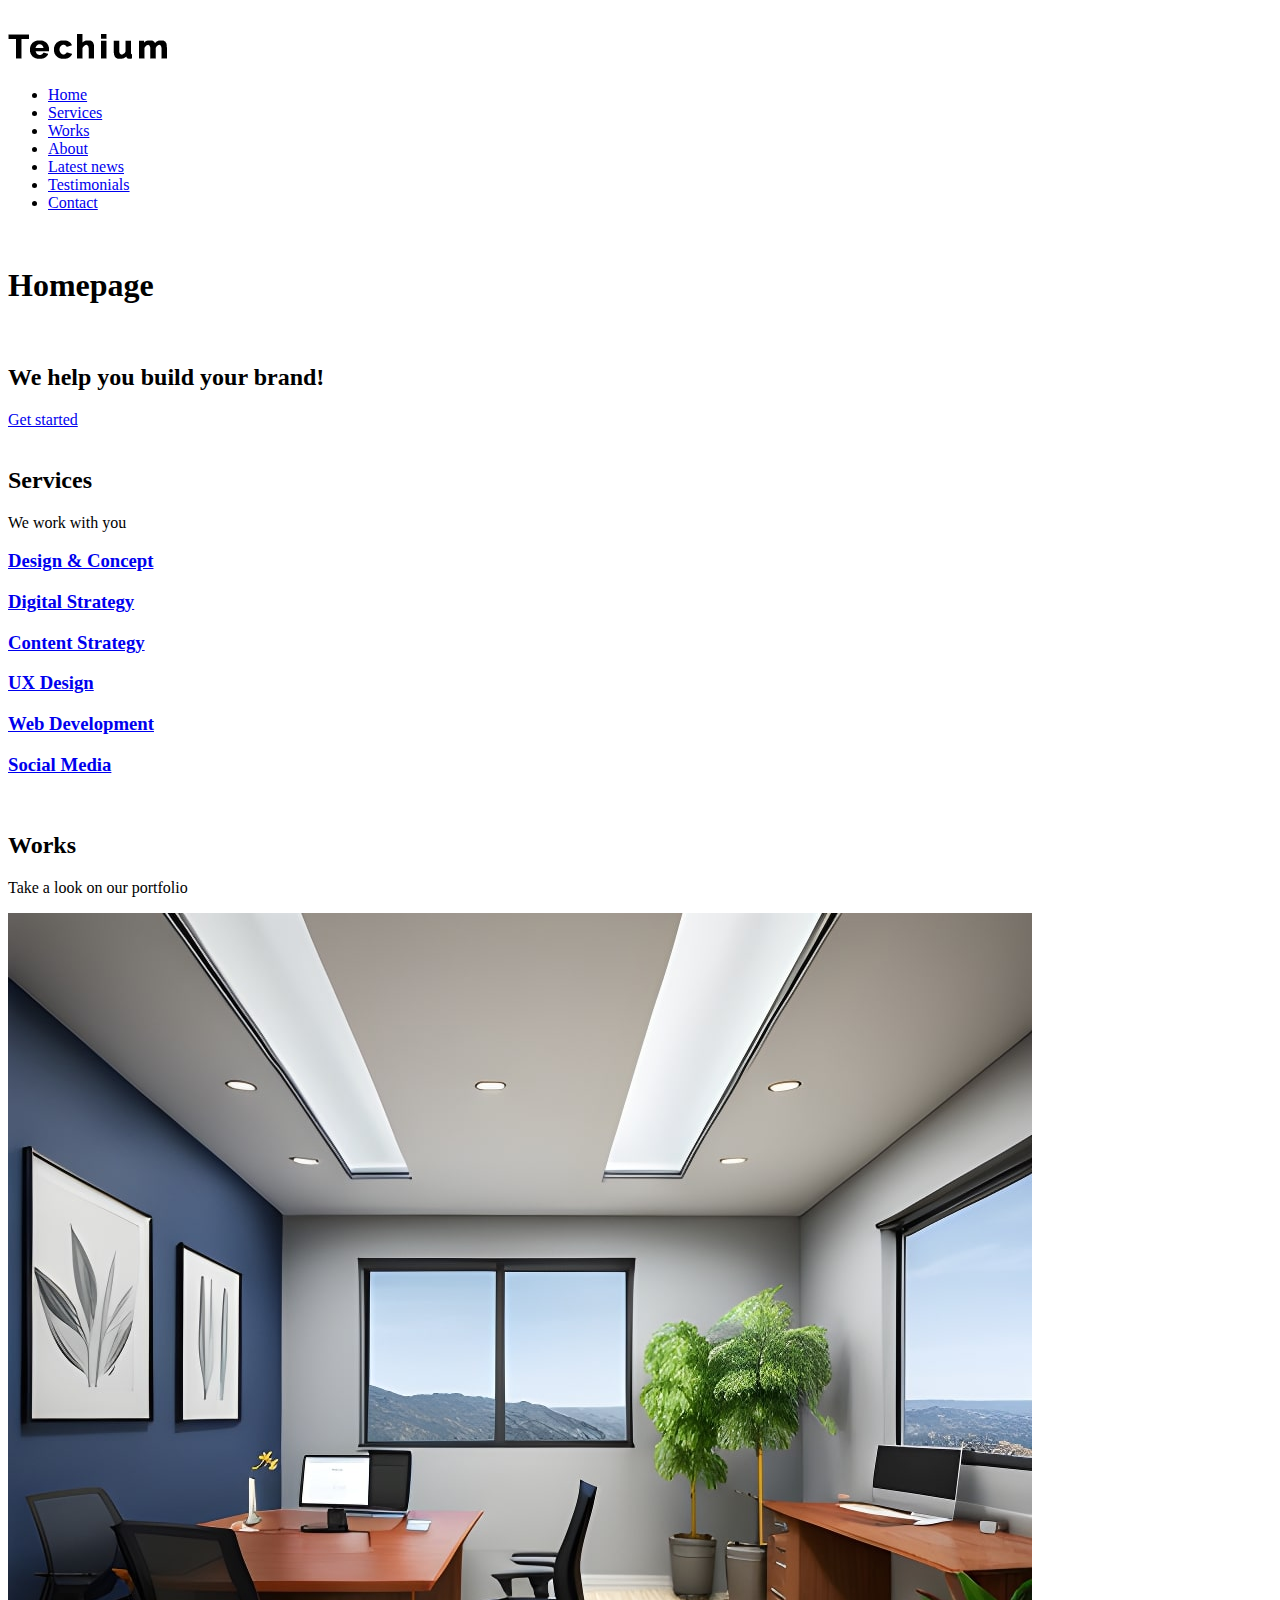
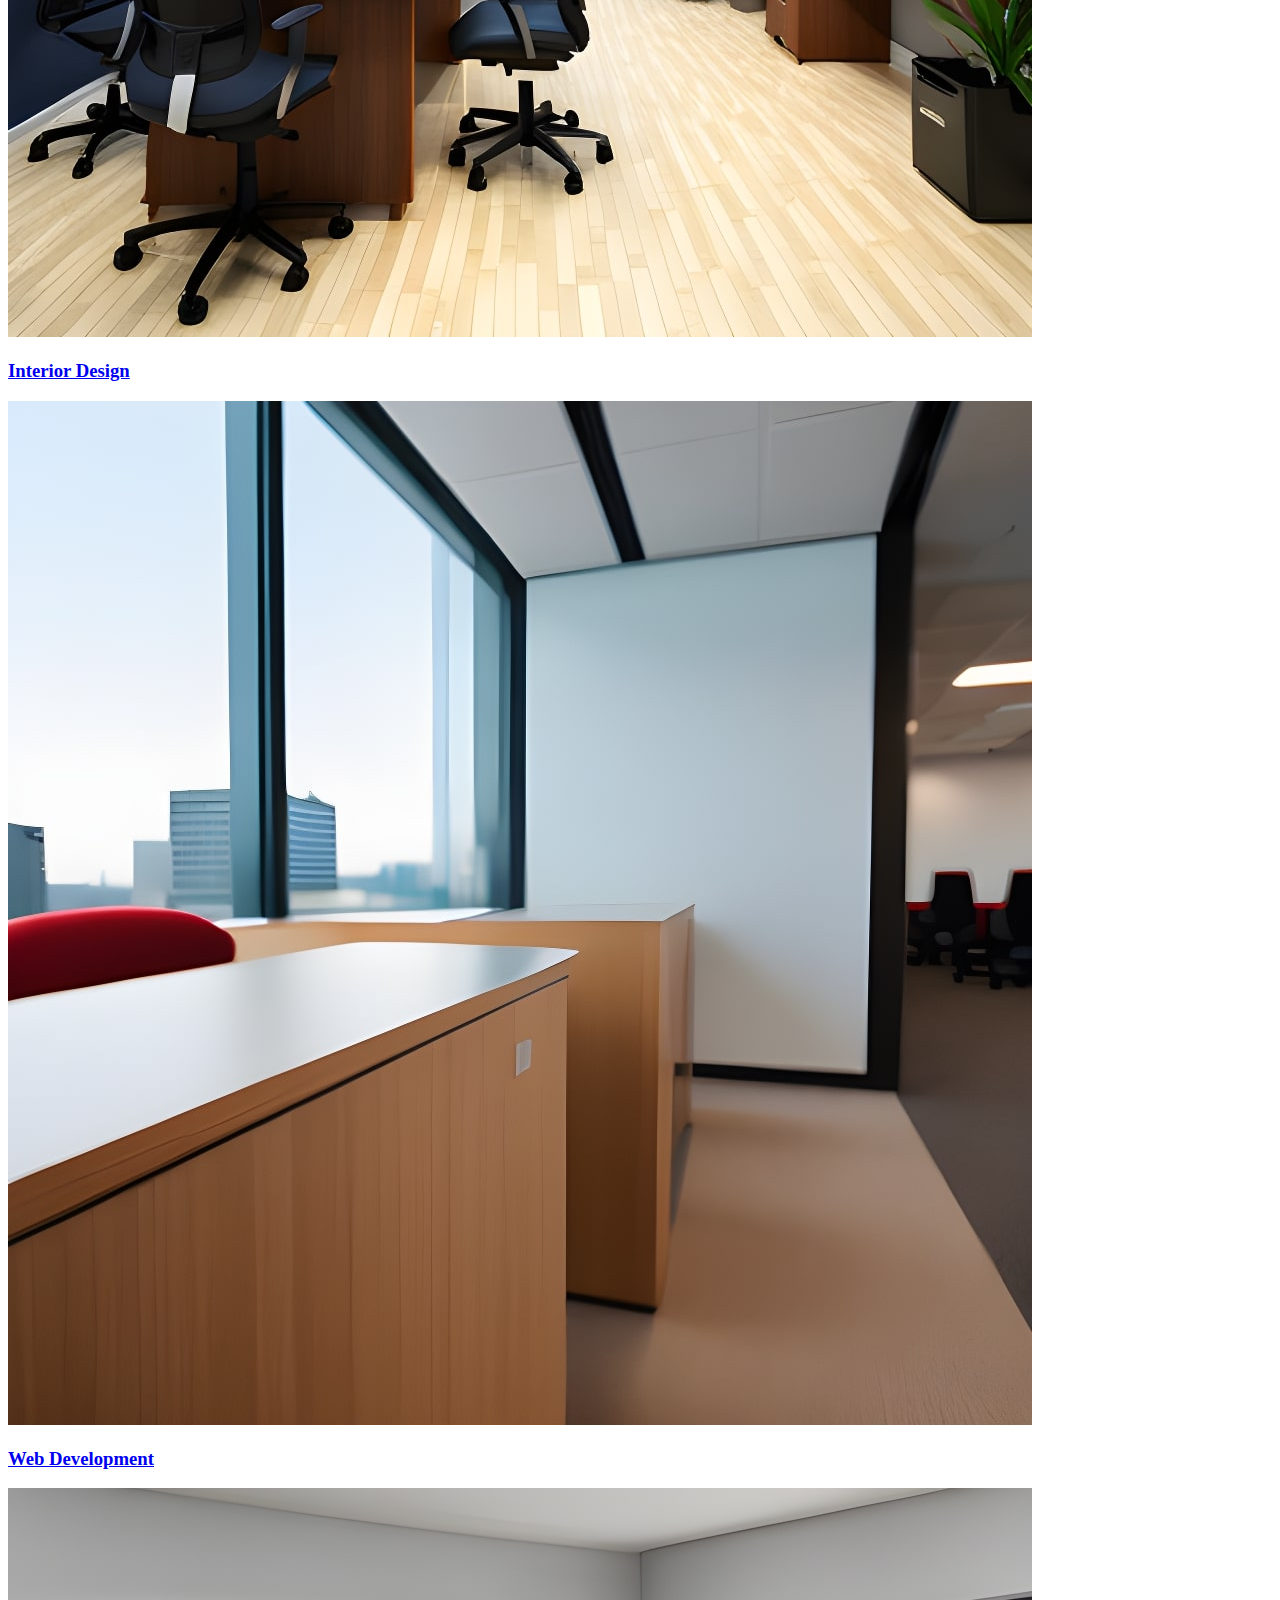
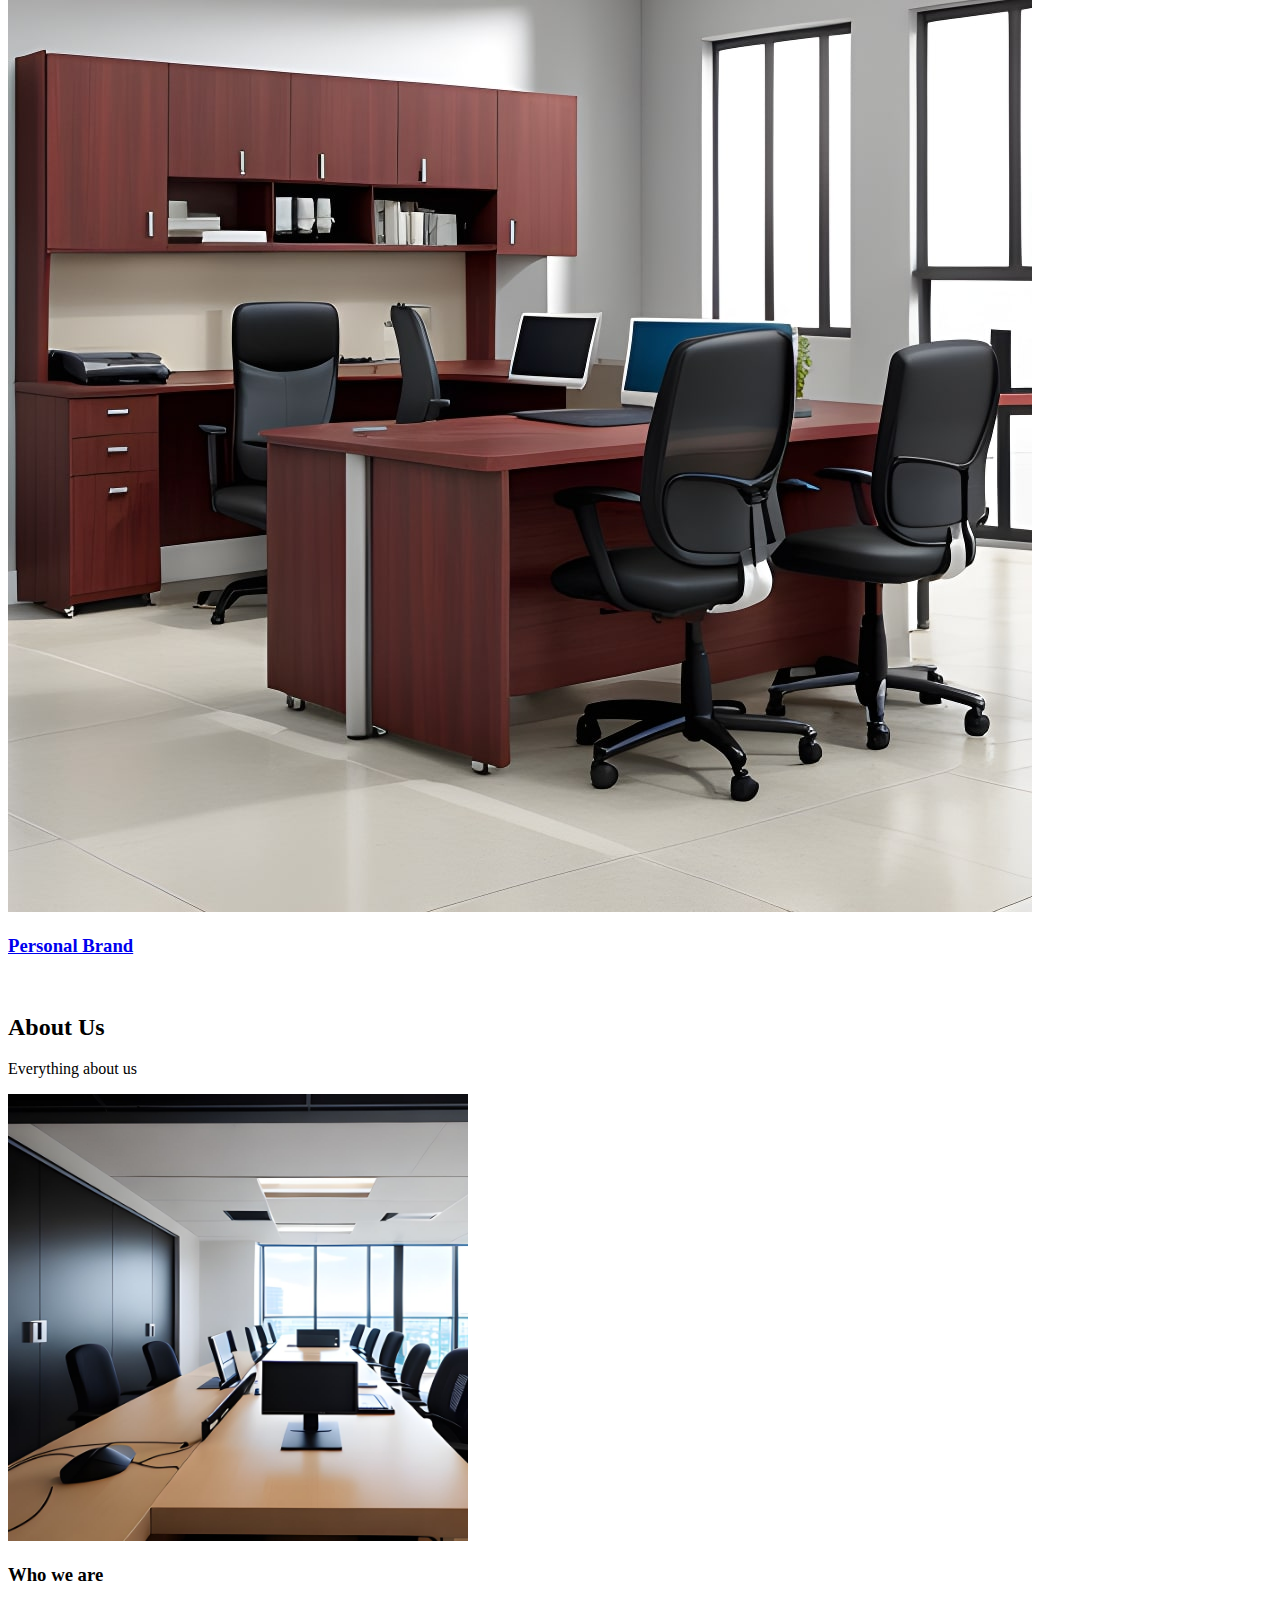
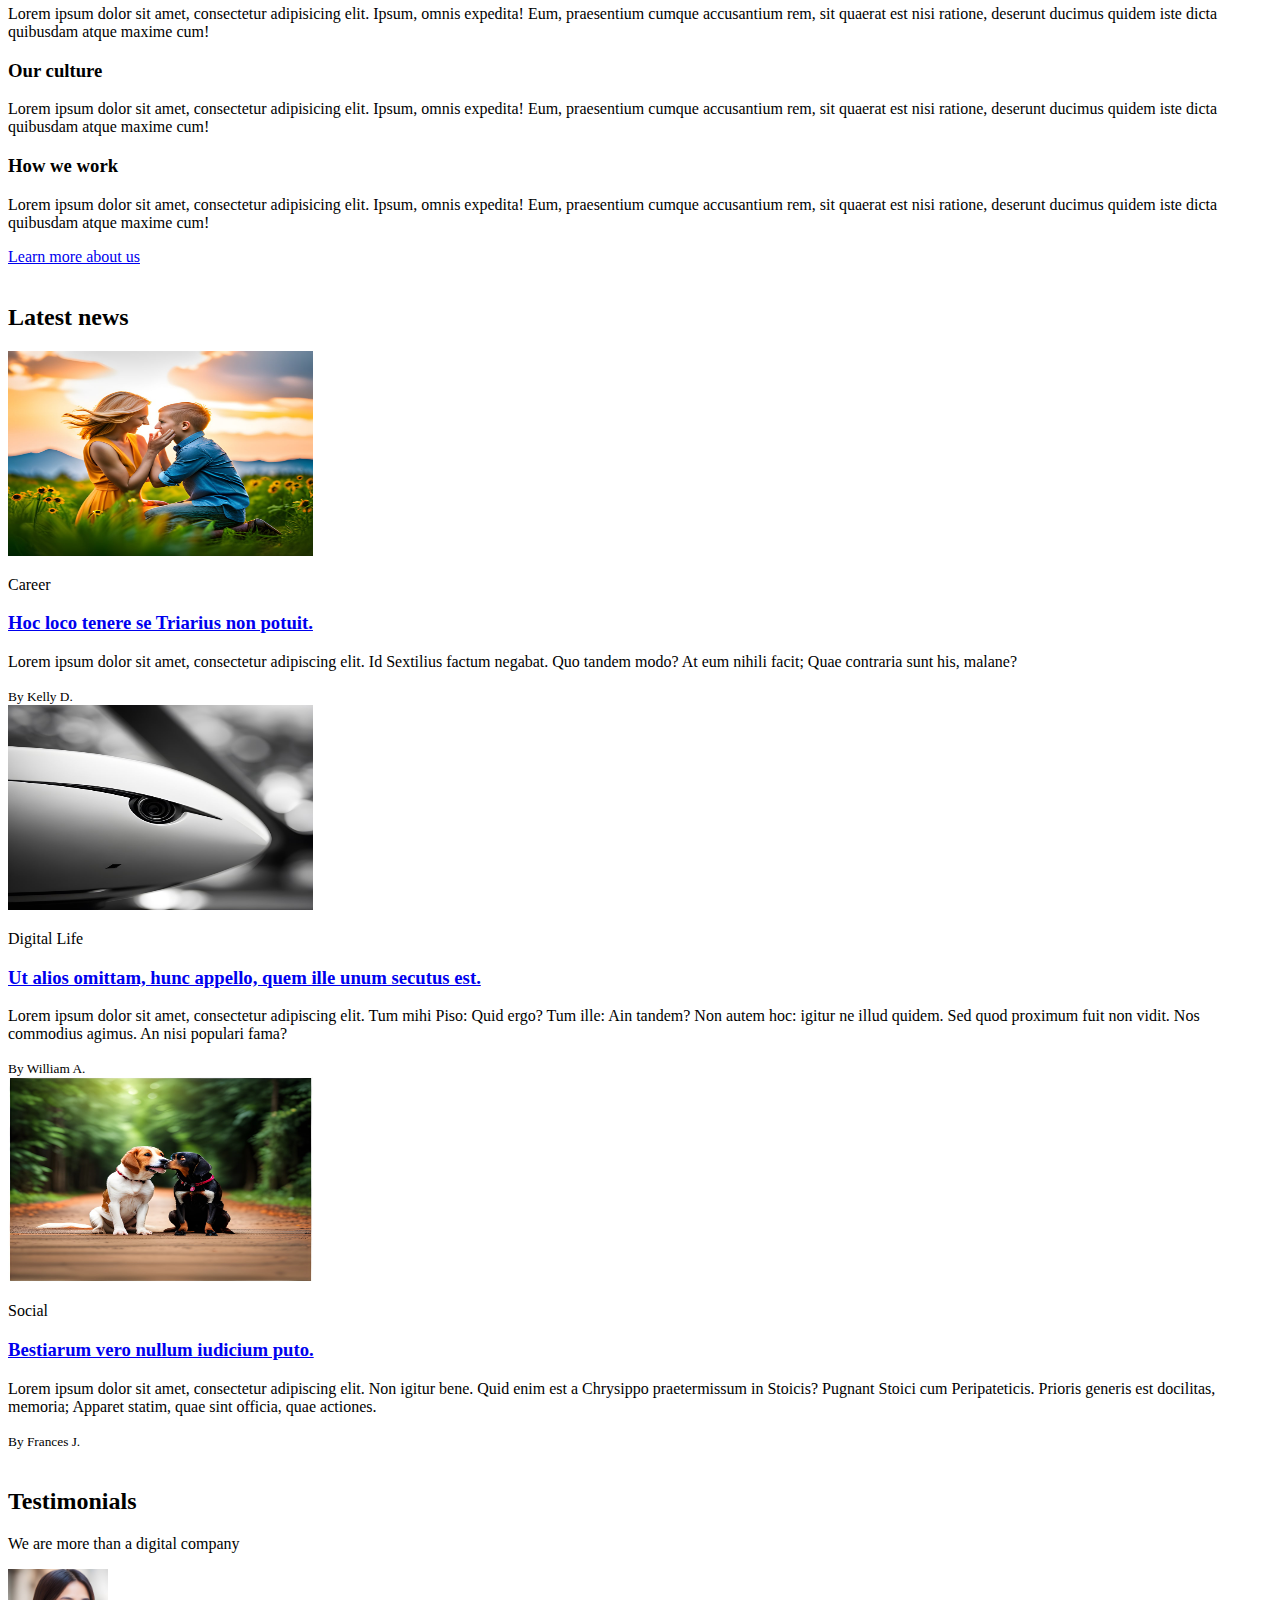
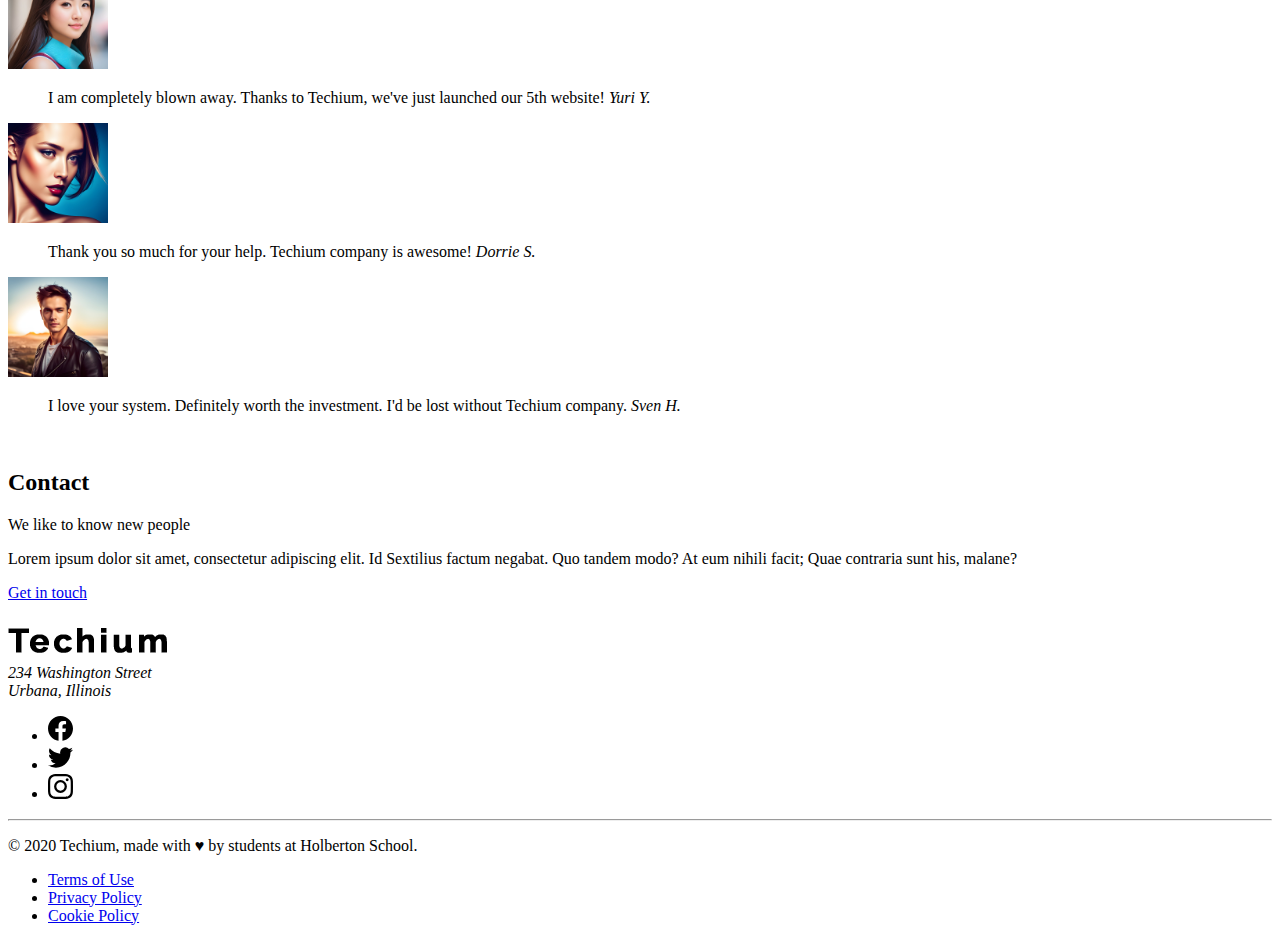
<file: 0x00-html_advanced/index.html>
<!DOCTYPE html>
<html lang="en" dir="ltr">

<head>
    <meta charset="UTF-8">
    <meta name="viewport" content="width=device-width, initial-scale=1.0, viewport-fit=cover">
    <meta name="description" content="Techium is a digital agency">

    <title>Homepage - Techium</title>

    <link rel="icon" href="./favicon.ico" type="image/x-icon">
    <link rel="icon" href="./favicon.png" type="image/png">
</head>

<body>
    <br>
    <!-- Header -->
    <header>
        <div>
            <div>
                <a href="/"><img src="./logo-black.png" alt="Techium logo" width="160" height="40"></a>
            </div>
            <nav>
                <ul>
                    <li><a href="/">Home</a></li>
                    <li><a href="#services">Services</a></li>
                    <li><a href="#works">Works</a></li>
                    <li><a href="#about">About</a></li>
                    <li><a href="#latest_news">Latest news</a></li>
                    <li><a href="#testimonials">Testimonials</a></li>
                    <li><a href="#contact">Contact</a></li>
                </ul>
            </nav>
        </div>
    </header>
    <br>
    <!-- Main -->
    <main>
        <h1>Homepage</h1>
        <br>
        <!-- Hero section -->
        <section>
            <div>
                <h2>We help you build your brand!</h2>
                <a href="#">Get started</a>
            </div>
        </section>
        <br>
        <!-- Services section -->
        <section>
            <div>
                <header>
                    <h2>Services</h2>
                    <p>We work with you</p>
                </header>
                <div>
                    <h3><a href="#">Design & Concept</a></h3>
                    <h3><a href="#">Digital Strategy</a></h3>
                    <h3><a href="#">Content Strategy</a></h3>
                    <h3><a href="#">UX Design</a></h3>
                    <h3><a href="#">Web Development</a></h3>
                    <h3><a href="#">Social Media</a></h3>
                </div>
            </div>
        </section>
        <br>
        <!-- Works section -->
        <section>
            <div>
                <header>
                    <h2>Works</h2>
                    <p>Take a look on our portfolio</p>
                </header>
                <div>
                    <article>
                        <div>
                            <img src="images/pic-work-01.jpg" alt="">
                        </div>
                        <h3><a href="#">Interior Design</a></h3>
                    </article>
                    <article>
                        <div>
                            <img src="images/pic-work-02.jpg" alt="">
                        </div>
                        <h3><a href="#">Web Development</a></h3>
                    </article>
                    <article>
                        <div>
                            <img src="images/pic-work-03.jpg" alt="">
                        </div>
                        <h3><a href="#">Personal Brand</a></h3>
                    </article>
                </div>
            </div>
        </section>
        <br>
        <!-- About Us section -->
        <section>
            <div>
                <header>
                    <h2>About Us</h2>
                    <p>Everything about us</p>
                </header>
                <div>
                    <img src="images/pic-about-us.jpg" alt="" width="460" height="447">
                    <h3>Who we are</h3>
                    <p>Lorem ipsum dolor sit amet, consectetur adipisicing elit. Ipsum, omnis expedita! Eum, praesentium
                        cumque
                        accusantium
                        rem, sit quaerat est nisi ratione, deserunt ducimus quidem iste dicta quibusdam atque maxime
                        cum!
                    </p>
                    <h3>Our culture</h3>
                    <p>Lorem ipsum dolor sit amet, consectetur adipisicing elit. Ipsum, omnis expedita! Eum, praesentium
                        cumque
                        accusantium
                        rem, sit quaerat est nisi ratione, deserunt ducimus quidem iste dicta quibusdam atque maxime
                        cum!
                    </p>
                    <h3>How we work</h3>
                    <p>Lorem ipsum dolor sit amet, consectetur adipisicing elit. Ipsum, omnis expedita! Eum, praesentium
                        cumque
                        accusantium
                        rem, sit quaerat est nisi ratione, deserunt ducimus quidem iste dicta quibusdam atque maxime
                        cum!
                    </p>
                </div>
                <a href="about.html">Learn more about us</a>
            </div>
        </section>
        <br>
        <!-- Latest news section -->
        <section>
            <div>
                <header>
                    <h2>Latest news</h2>
                </header>
                <div>
                    <article>
                        <div>
                            <img src="images/pic-blog-01.jpg" alt="" width="305" height="205">
                        </div>
                        <p>Career</p>
                        <h3><a href="#">Hoc loco tenere se Triarius non potuit.</a></h3>
                        <p>Lorem ipsum dolor sit amet, consectetur adipiscing elit. Id Sextilius factum negabat. Quo
                            tandem
                            modo? At eum nihili
                            facit; Quae contraria sunt his, malane?</p>
                        <small>By Kelly D.</small>
                    </article>
                    <article>
                        <div>
                            <img src="images/pic-blog-02.jpg" alt="" width="305" height="205">
                        </div>
                        <p>Digital Life</p>
                        <h3><a href="#">Ut alios omittam, hunc appello, quem ille unum secutus est.</a></h3>
                        <p>Lorem ipsum dolor sit amet, consectetur adipiscing elit. Tum mihi Piso: Quid ergo? Tum ille:
                            Ain
                            tandem? Non autem hoc:
                            igitur ne illud quidem. Sed quod proximum fuit non vidit. Nos commodius agimus. An nisi
                            populari
                            fama?</p>
                        <small>By William A.</small>
                    </article>
                    <article>
                        <div>
                            <img src="images/pic-blog-03.jpg" alt="" width="305" height="205">
                        </div>
                        <p>Social</p>
                        <h3><a href="#">Bestiarum vero nullum iudicium puto.</a></h3>
                        <p>Lorem ipsum dolor sit amet, consectetur adipiscing elit. Non igitur bene. Quid enim est a
                            Chrysippo
                            praetermissum in
                            Stoicis? Pugnant Stoici cum Peripateticis. Prioris generis est docilitas, memoria; Apparet
                            statim,
                            quae sint officia,
                            quae actiones.</p>
                        <small>By Frances J.</small>
                    </article>
                </div>
            </div>
        </section>
        <br>
        <!-- Testimonials section -->
        <section>
            <div>
                <header>
                    <h2>Testimonials</h2>
                    <p>We are more than a digital company</p>
                </header>
                <div>
                    <article>
                        <img src="images/pic-person-01.jpg" alt="Yuri Y. avatar" width="100" height="100">
                        <blockquote>
                            <p>I am completely blown away. Thanks to Techium, we've just launched our 5th website!
                                <cite>Yuri Y.</cite>
                            </p>
                        </blockquote>
                    </article>
                    <article>
                        <img src="images/pic-person-02.jpg" alt="Dorrie S. avatar" width="100" height="100">

                        <blockquote>
                            <p>Thank you so much for your help. Techium company is awesome!
                                <cite>Dorrie S.</cite>
                            </p>
                        </blockquote>
                    </article>
                    <article>
                        <img src="images/pic-person-03.jpg" alt="Sven H. avatar" width="100" height="100">

                        <blockquote>
                            <p>I love your system. Definitely worth the investment. I'd be lost without Techium company.
                                <cite>Sven H.</cite>
                            </p>
                        </blockquote>
                    </article>
                </div>
            </div>
        </section>
        <br>
        <!-- Contact section-->
        <section>
            <div>
                <header>
                    <h2>Contact</h2>
                    <p>We like to know new people</p>
                </header>
                <div>
                    <p>Lorem ipsum dolor sit amet, consectetur adipiscing elit. Id Sextilius factum negabat. Quo tandem
                        modo? At eum nihili
                        facit; Quae contraria sunt his, malane?</p>
                </div>
                <a href="contact.html">Get in touch</a>
            </div>
        </section>
    </main>
    <br>
    <!-- Footer -->
        <footer>
            <img src="./logo-black.png" alt="Techium logo" width="160" height="40">
            <address>234 Washington Street<br>Urbana, Illinois</address>
            <div>
                <ul>
                    <li><a href="https://www.facebook.com/HolbertonSchool/"><svg viewbox="0 0 24 24" xmlns="http://www.w3.org/2000/svg" width="25" height="25">
                        <title>
                        Facebook icon
                        </title>
                        <path d="M23.998 12c0-6.628-5.372-12-11.999-12C5.372 0 0 5.372 0 12c0 5.988 4.388 10.952 10.124 11.852v-8.384H7.078v-3.469h3.046V9.356c0-3.008 1.792-4.669 4.532-4.669 1.313 0 2.686.234 2.686.234v2.953H15.83c-1.49 0-1.955.925-1.955 1.874V12h3.328l-.532 3.469h-2.796v8.384c5.736-.9 10.124-5.864 10.124-11.853z"/>
                        </svg></a></li>
                    <li><a href="https://twitter.com/holbertonschool"><svg viewbox="0 0 24 24" xmlns="http://www.w3.org/2000/svg" width="25" height="25">
                        <title>
                        Twitter icon
                        </title>
                        <path d="M23.954 4.569a10 10 0 0 1-2.825.775 4.958 4.958 0 0 0 2.163-2.723c-.951.555-2.005.959-3.127 1.184a4.92 4.92 0 0 0-8.384 4.482C7.691 8.094 4.066 6.13 1.64 3.161a4.822 4.822 0 0 0-.666 2.475c0 1.71.87 3.213 2.188 4.096a4.904 4.904 0 0 1-2.228-.616v.061a4.923 4.923 0 0 0 3.946 4.827 4.996 4.996 0 0 1-2.212.085 4.937 4.937 0 0 0 4.604 3.417 9.868 9.868 0 0 1-6.102 2.105c-.39 0-.779-.023-1.17-.067a13.995 13.995 0 0 0 7.557 2.209c9.054 0 13.999-7.496 13.999-13.986 0-.209 0-.42-.015-.63a9.936 9.936 0 0 0 2.46-2.548l-.047-.02z"/>
                        </svg></a></li>
                    <li><a href="https://www.instagram.com/holbertonschool/"><svg viewbox="0 0 24 24" xmlns="http://www.w3.org/2000/svg" width="25" height="25">
                        <title>
                        Instagram icon
                        </title>
                        <path d="M12 0C8.74 0 8.333.015 7.053.072 5.775.132 4.905.333 4.14.63c-.789.306-1.459.717-2.126 1.384S.935 3.35.63 4.14C.333 4.905.131 5.775.072 7.053.012 8.333 0 8.74 0 12s.015 3.667.072 4.947c.06 1.277.261 2.148.558 2.913a5.885 5.885 0 0 0 1.384 2.126A5.868 5.868 0 0 0 4.14 23.37c.766.296 1.636.499 2.913.558C8.333 23.988 8.74 24 12 24s3.667-.015 4.947-.072c1.277-.06 2.148-.262 2.913-.558a5.898 5.898 0 0 0 2.126-1.384 5.86 5.86 0 0 0 1.384-2.126c.296-.765.499-1.636.558-2.913.06-1.28.072-1.687.072-4.947s-.015-3.667-.072-4.947c-.06-1.277-.262-2.149-.558-2.913a5.89 5.89 0 0 0-1.384-2.126A5.847 5.847 0 0 0 19.86.63c-.765-.297-1.636-.499-2.913-.558C15.667.012 15.26 0 12 0zm0 2.16c3.203 0 3.585.016 4.85.071 1.17.055 1.805.249 2.227.415.562.217.96.477 1.382.896.419.42.679.819.896 1.381.164.422.36 1.057.413 2.227.057 1.266.07 1.646.07 4.85s-.015 3.585-.074 4.85c-.061 1.17-.256 1.805-.421 2.227a3.81 3.81 0 0 1-.899 1.382 3.744 3.744 0 0 1-1.38.896c-.42.164-1.065.36-2.235.413-1.274.057-1.649.07-4.859.07-3.211 0-3.586-.015-4.859-.074-1.171-.061-1.816-.256-2.236-.421a3.716 3.716 0 0 1-1.379-.899 3.644 3.644 0 0 1-.9-1.38c-.165-.42-.359-1.065-.42-2.235-.045-1.26-.061-1.649-.061-4.844 0-3.196.016-3.586.061-4.861.061-1.17.255-1.814.42-2.234.21-.57.479-.96.9-1.381.419-.419.81-.689 1.379-.898.42-.166 1.051-.361 2.221-.421 1.275-.045 1.65-.06 4.859-.06l.045.03zm0 3.678a6.162 6.162 0 1 0 0 12.324 6.162 6.162 0 1 0 0-12.324zM12 16c-2.21 0-4-1.79-4-4s1.79-4 4-4 4 1.79 4 4-1.79 4-4 4zm7.846-10.405a1.441 1.441 0 0 1-2.88 0 1.44 1.44 0 0 1 2.88 0z"/>
                        </svg></a></li>
                </ul>
            </div>
            <hr>
            <p>© 2020 Techium, made with ♥ by students at Holberton School.</p>
            <div>
                <ul>
                    <li><a href="#">Terms of Use</a></li>
                    <li><a href="#">Privacy Policy</a></li>
                    <li><a href="#">Cookie Policy</a></li>
                </ul>
            </div>
        </footer>
</body>

</html>
</file>
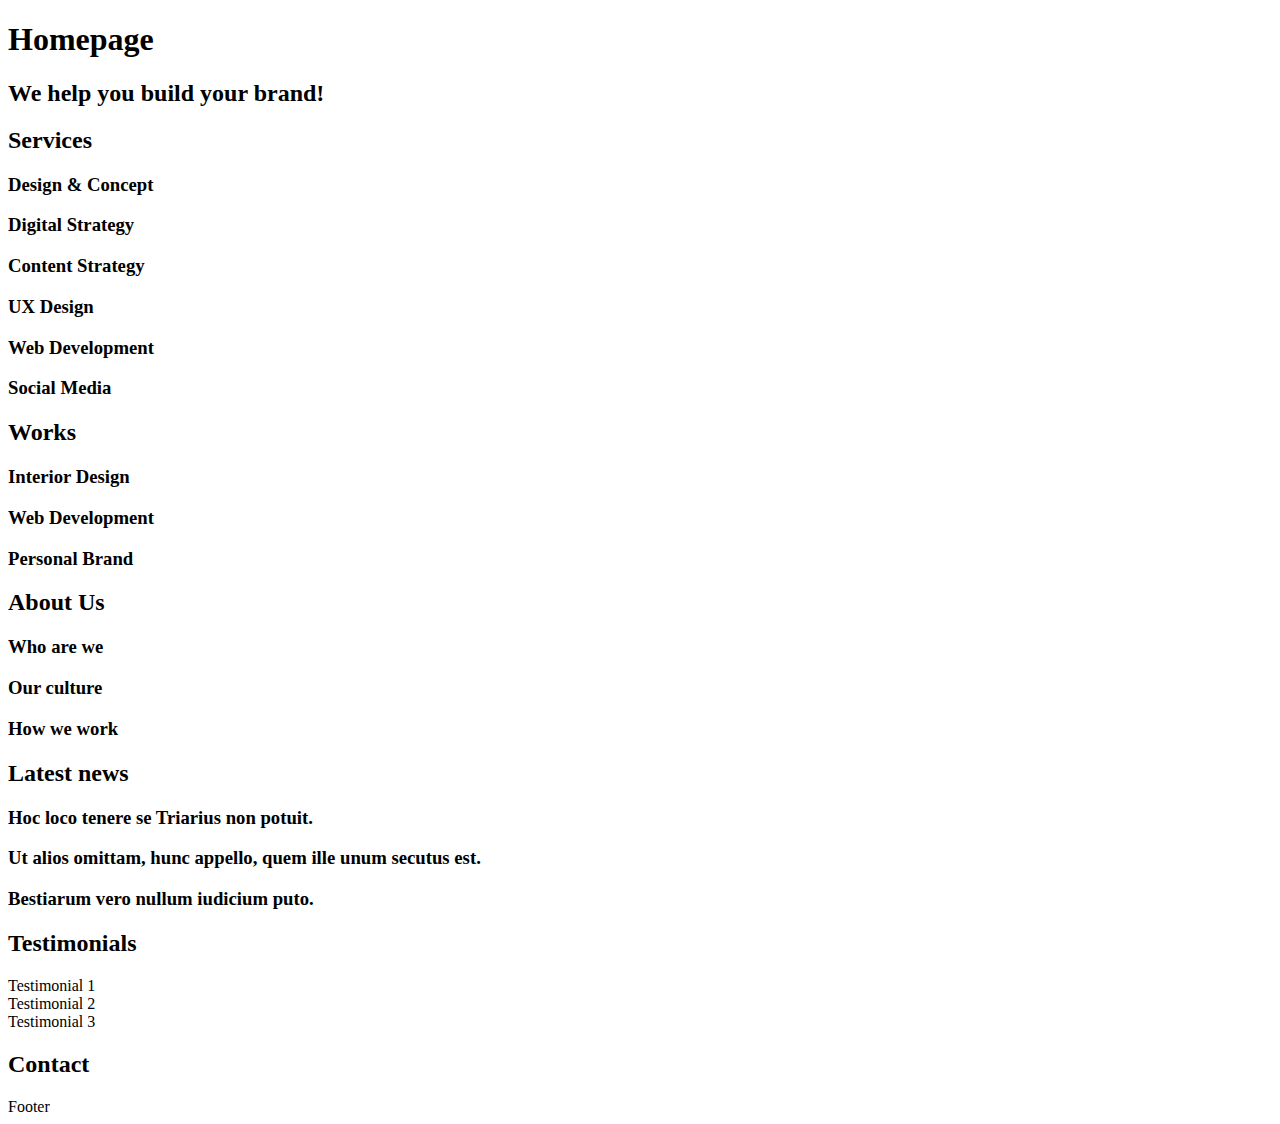
<file: 0x00-html_advanced/10-index.html>
<!DOCTYPE html>
<html lang="en" dir="ltr">
    <head>
        <meta charset="utf-8">
        <meta name="viewport" content="width=device-width, initial-scale=1.0, viewport-fit=cover">
        <title>Homepage - Techium</title>
        <meta name="description" content="Techium is a digital agency">
        <link rel="icon" type="image/x-icon" href="./favicon.ico">
        <link rel="icon" type="image/png" href="./favicon.png">
    </head>
    <body>
        <header>
            <nav></nav>
        </header>
        <main>
            <h1>Homepage</h1>
            <section>
                <h2>We help you build your brand!</h2>
            </section>
            <section>
                <h2>Services</h2>
                <h3>Design & Concept</h3>
                <h3>Digital Strategy</h3>
                <h3>Content Strategy</h3>
                <h3>UX Design</h3>
                <h3>Web Development</h3>
                <h3>Social Media</h3>
            </section>
            <section>
                <h2>Works</h2>
                <article>
                    <h3>Interior Design</h3>
                </article>
                <article>
                    <h3>Web Development</h3>
                </article>
                <article>
                    <h3>Personal Brand</h3>
                </article>
            </section>
            <section>
                <h2>About Us</h2>
                <h3>Who are we</h3>
                <h3>Our culture</h3>
                <h3>How we work</h3>
            </section>
            <section>
                <h2>Latest news</h2>
                <article>
                    <h3>Hoc loco tenere se Triarius non potuit.</h3>
                </article>
                <article>
                    <h3>Ut alios omittam, hunc appello, quem ille unum secutus est.</h3>
                </article>
                <article>
                    <h3>Bestiarum vero nullum iudicium puto.</h3>
                </article>
            </section>
            <section>
                <h2>Testimonials</h2>
                <article>Testimonial 1</article>
                <article>Testimonial 2</article>
                <article>Testimonial 3</article>
            </section>
            <section>
                <h2>Contact</h2>
            </section>
        </main>
        <footer>Footer</footer>
    </body>
</html>
</file>
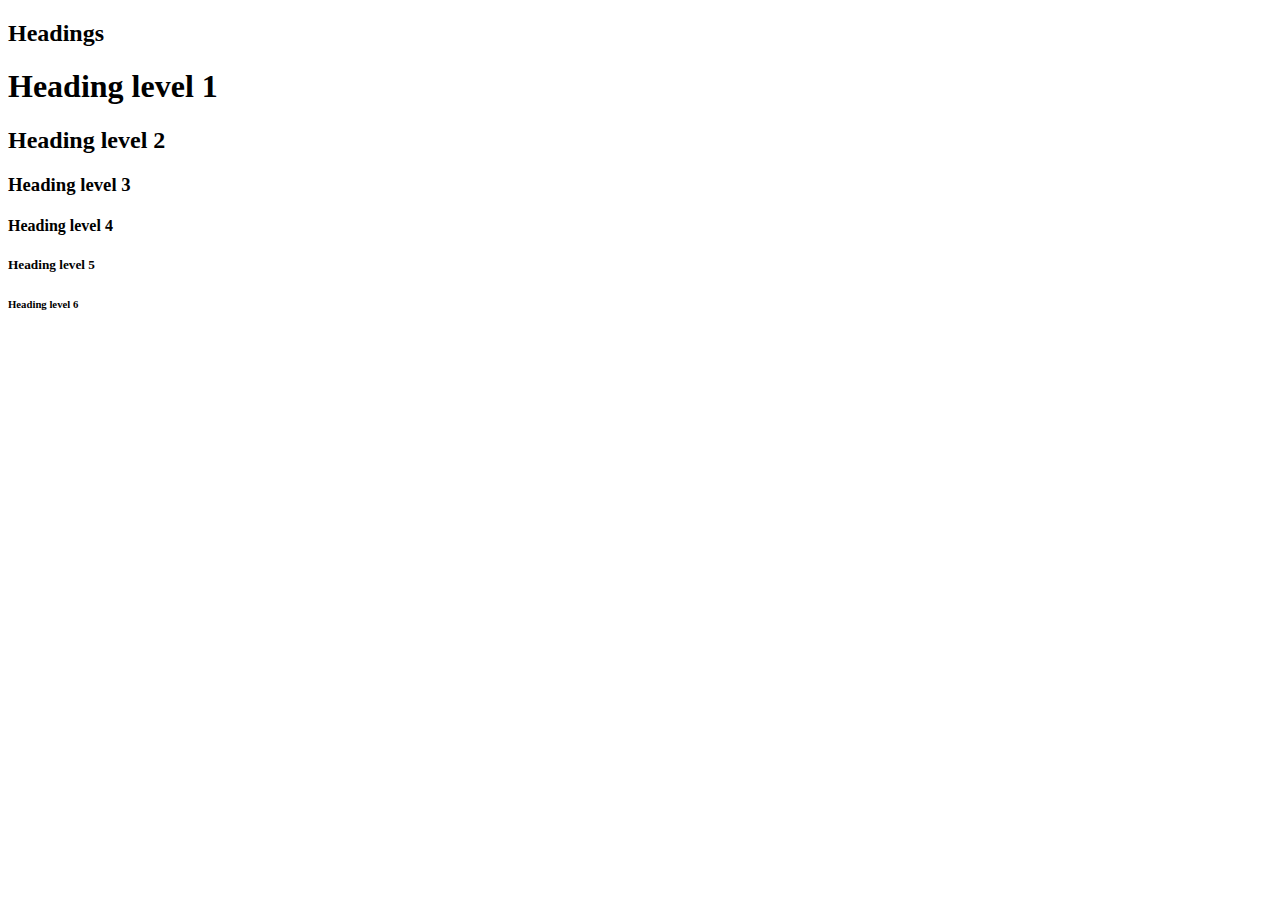
<file: 0x00-html_advanced/11-styleguide.html>
<!DOCTYPE html>
<html lang="en" dir="ltr">
    <head>
        <meta charset="utf-8">
        <meta name="viewport" content="width=device-width, initial-scale=1.0, viewport-fit=cover">
        <title>Styleguide - Techium</title>
        <meta name="description" content="Techium is a digital agency">
        <link rel="icon" type="image/x-icon" href="./favicon.ico">
        <link rel="icon" type="image/png" href="./favicon.png">
    </head>
    <body>
        <header>
            
        </header>
        <main>
            <section>
                <header>
                    <h2>Headings</h2>
                </header>
                <h1>Heading level 1</h1>
                <h2>Heading level 2</h2>
                <h3>Heading level 3</h3>
                <h4>Heading level 4</h4>
                <h5>Heading level 5</h5>
                <h6>Heading level 6</h6>
            </section>
        </main>
        <footer>
            
        </footer>
    </body>
</html>
</file>
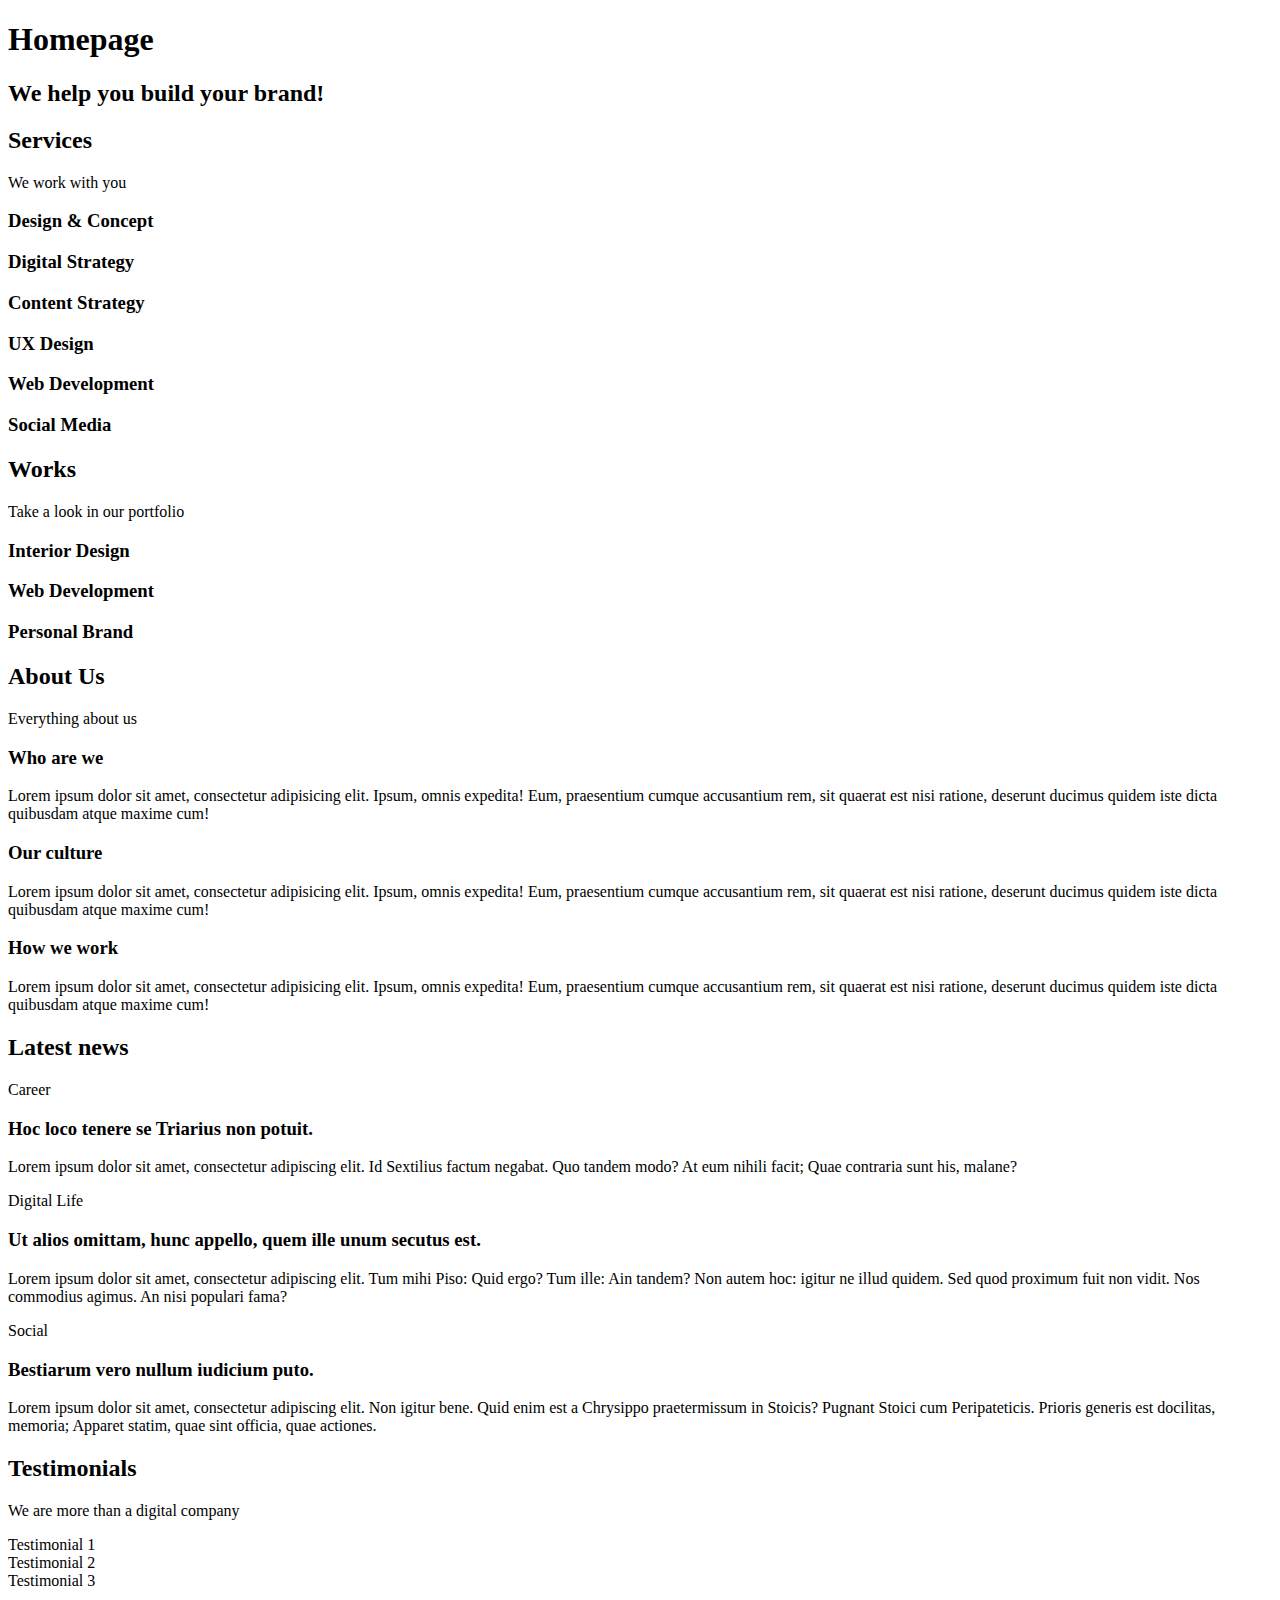
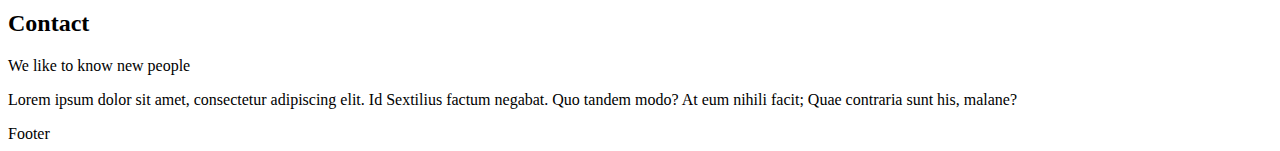
<file: 0x00-html_advanced/12-index.html>
<!DOCTYPE html>
<html lang="en" dir="ltr">
    <head>
        <meta charset="utf-8">
        <meta name="viewport" content="width=device-width, initial-scale=1.0, viewport-fit=cover">
        <title>Homepage - Techium</title>
        <meta name="description" content="Techium is a digital agency">
        <link rel="icon" type="image/x-icon" href="./favicon.ico">
        <link rel="icon" type="image/png" href="./favicon.png">
    </head>
    <body>
        <header>
            <nav></nav>
        </header>
        <main>
            <h1>Homepage</h1>
            <section>
                <h2>We help you build your brand!</h2>
            </section>
            <section>
                <h2>Services</h2>
                <p>We work with you</p>
                <h3>Design & Concept</h3>
                <h3>Digital Strategy</h3>
                <h3>Content Strategy</h3>
                <h3>UX Design</h3>
                <h3>Web Development</h3>
                <h3>Social Media</h3>
            </section>
            <section>
                <h2>Works</h2>
                <p>Take a look in our portfolio</p>
                <article>
                    <h3>Interior Design</h3>
                </article>
                <article>
                    <h3>Web Development</h3>
                </article>
                <article>
                    <h3>Personal Brand</h3>
                </article>
            </section>
            <section>
                <h2>About Us</h2>
                <p>Everything about us</p>
                <h3>Who are we</h3>
                <p>Lorem ipsum dolor sit amet, consectetur adipisicing elit. Ipsum, omnis expedita! Eum, praesentium cumque accusantium rem, sit quaerat est nisi ratione, deserunt ducimus quidem iste dicta quibusdam atque maxime cum!</p>
                <h3>Our culture</h3>
                <p>Lorem ipsum dolor sit amet, consectetur adipisicing elit. Ipsum, omnis expedita! Eum, praesentium cumque accusantium rem, sit quaerat est nisi ratione, deserunt ducimus quidem iste dicta quibusdam atque maxime cum!</p>
                <h3>How we work</h3>
                <p>Lorem ipsum dolor sit amet, consectetur adipisicing elit. Ipsum, omnis expedita! Eum, praesentium cumque accusantium rem, sit quaerat est nisi ratione, deserunt ducimus quidem iste dicta quibusdam atque maxime cum!</p>
            </section>
            <section>
                <h2>Latest news</h2>
                <article>
                    <p>Career</p>
                    <h3>Hoc loco tenere se Triarius non potuit.</h3>
                    <p>Lorem ipsum dolor sit amet, consectetur adipiscing elit. Id Sextilius factum negabat. Quo tandem modo? At eum nihili facit; Quae contraria sunt his, malane?</p>
                </article>
                <article>
                    <p>Digital Life</p>
                    <h3>Ut alios omittam, hunc appello, quem ille unum secutus est.</h3>
                    <p>Lorem ipsum dolor sit amet, consectetur adipiscing elit. Tum mihi Piso: Quid ergo? Tum ille: Ain tandem? Non autem hoc: igitur ne illud quidem. Sed quod proximum fuit non vidit. Nos commodius agimus. An nisi populari fama?</p>
                </article>
                <article>
                    <p>Social</p>
                    <h3>Bestiarum vero nullum iudicium puto.</h3>
                    <p>Lorem ipsum dolor sit amet, consectetur adipiscing elit. Non igitur bene. Quid enim est a Chrysippo praetermissum in Stoicis? Pugnant Stoici cum Peripateticis. Prioris generis est docilitas, memoria; Apparet statim, quae sint officia, quae actiones.</p>
                </article>
            </section>
            <section>
                <h2>Testimonials</h2>
                <p>We are more than a digital company</p>
                <article>Testimonial 1</article>
                <article>Testimonial 2</article>
                <article>Testimonial 3</article>
            </section>
            <section>
                <h2>Contact</h2>
                <p>We like to know new people</p>
                <p>Lorem ipsum dolor sit amet, consectetur adipiscing elit. Id Sextilius factum negabat. Quo tandem modo? At eum nihili facit; Quae contraria sunt his, malane?</p>
            </section>
        </main>
        <footer>Footer</footer>
    </body>
</html>
</file>
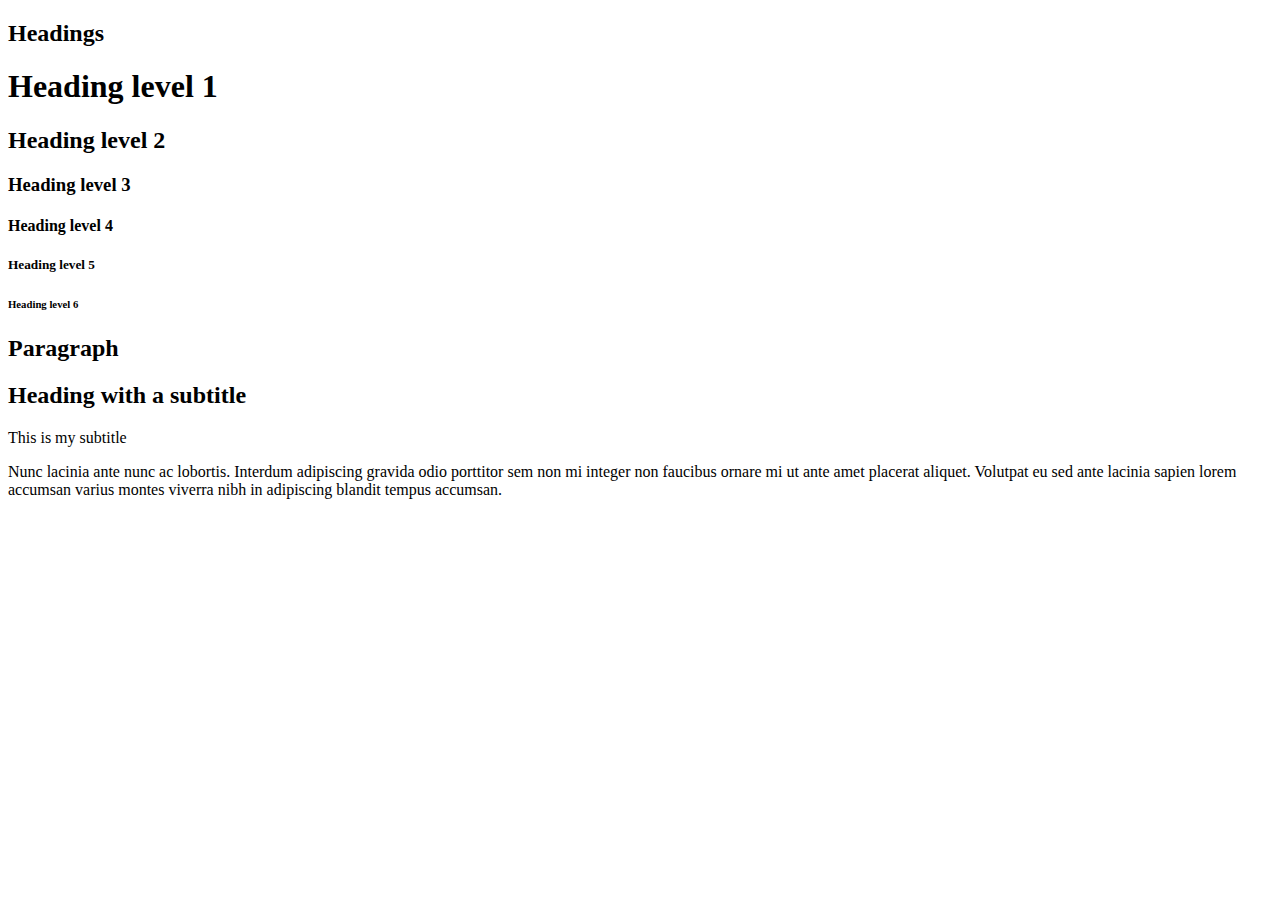
<file: 0x00-html_advanced/13-styleguide.html>
<!DOCTYPE html>
<html lang="en" dir="ltr">

<head>
    <meta charset="UTF-8">
    <meta name="viewport" content="width=device-width, initial-scale=1.0, viewport-fit=cover">
    <meta name="description" content="Techium is a digital agency">

    <title>Styleguide - Techium</title>

    <link rel="icon" href="./favicon.ico" type="image/x-icon">
    <link rel="icon" href="./favicon.png" type="image/png">
</head>

<body>
    <header></header>
    <main>
        <section>
            <header>
                <h2>Headings</h2>
            </header>
            <h1>Heading level 1</h1>
            <h2>Heading level 2</h2>
            <h3>Heading level 3</h3>
            <h4>Heading level 4</h4>
            <h5>Heading level 5</h5>
            <h6>Heading level 6</h6>
        </section>
        <section>
            <header>
                <h2>Paragraph</h2>
            </header>
            <h2>Heading with a subtitle</h2>
            <p>This is my subtitle</p>
            <p>Nunc lacinia ante nunc ac lobortis. Interdum adipiscing gravida odio porttitor sem non mi integer non
                faucibus ornare mi
                ut ante amet placerat aliquet. Volutpat eu sed ante lacinia sapien lorem accumsan varius montes viverra
                nibh in
                adipiscing blandit tempus accumsan.</p>
        </section>
    </main>
    <footer></footer>
</body>

</html>
</file>
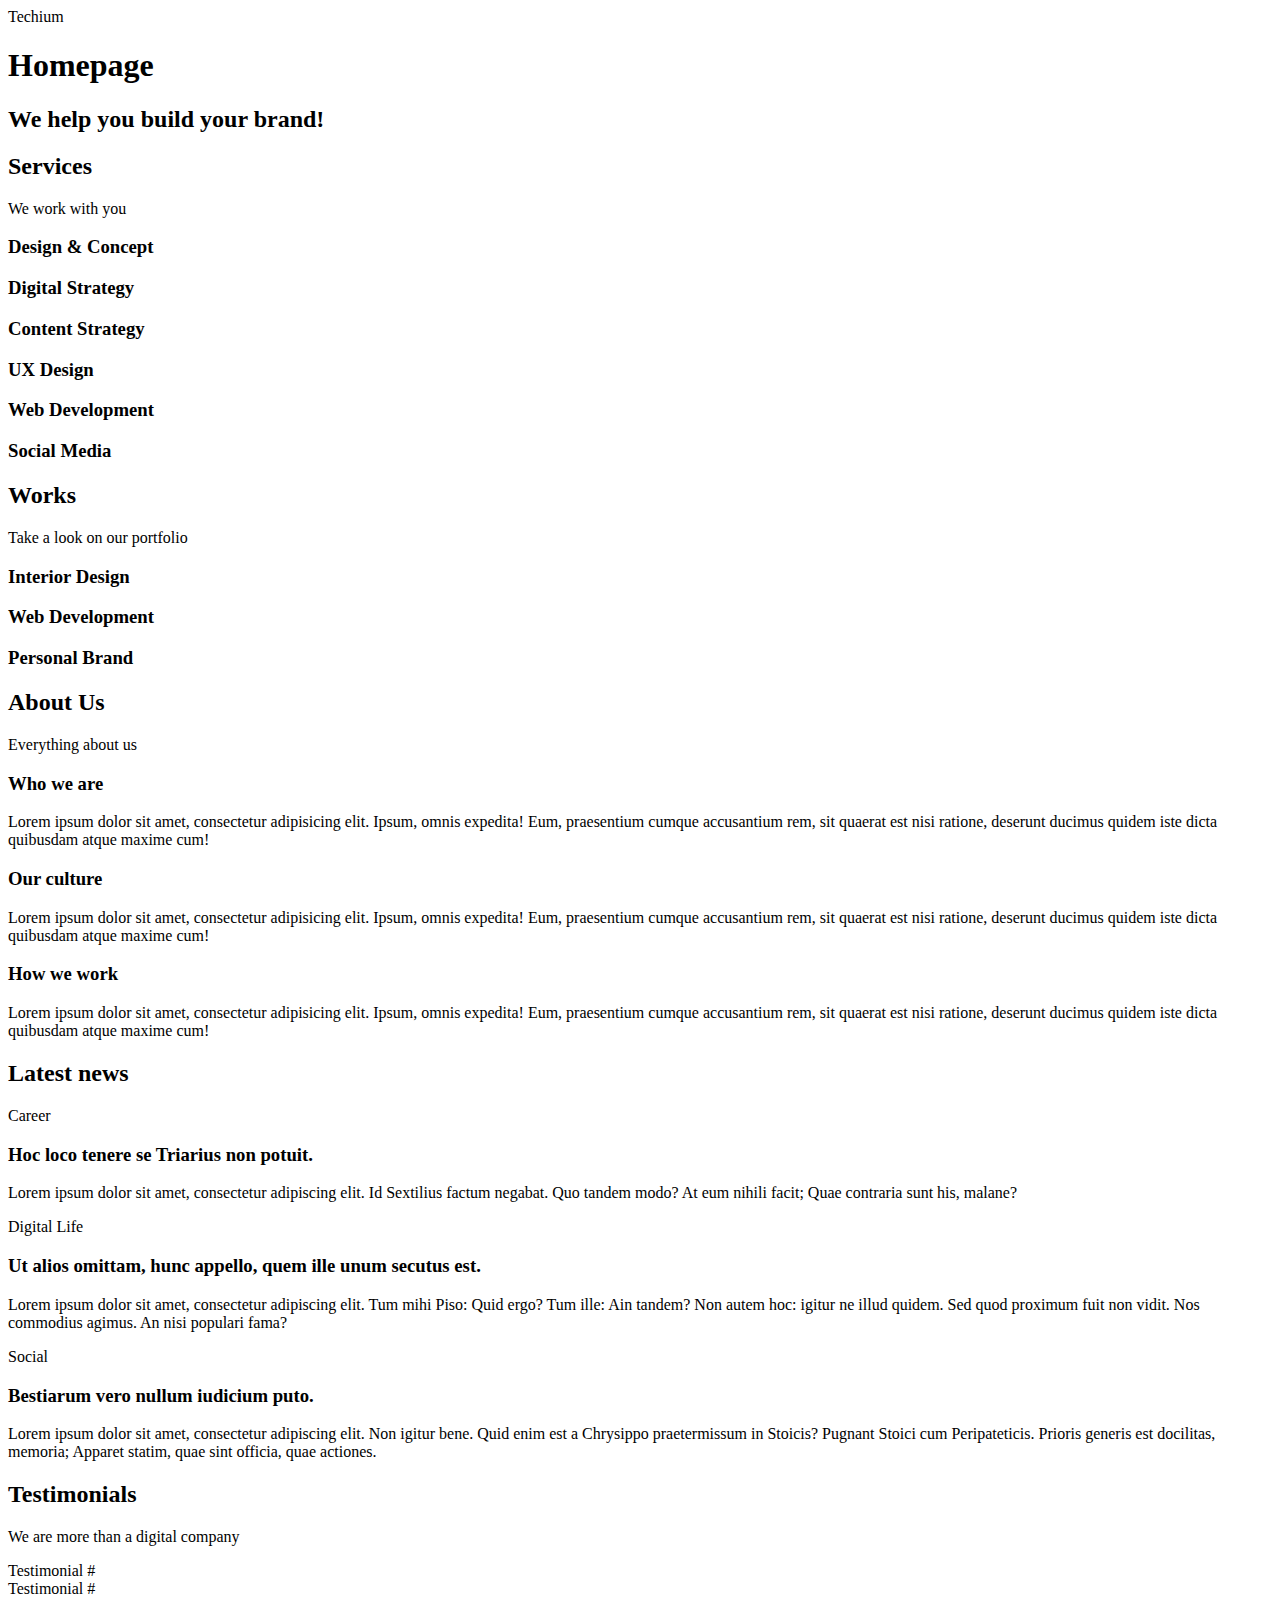
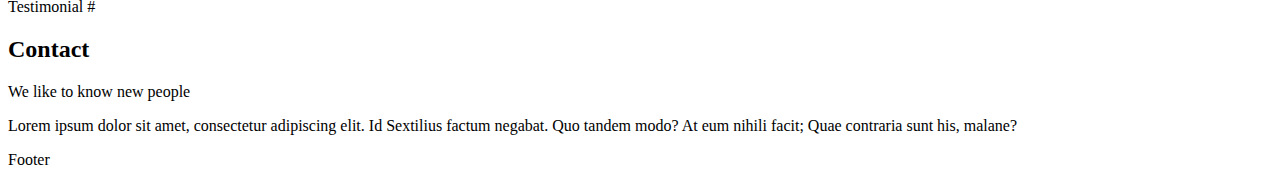
<file: 0x00-html_advanced/14-index.html>
<!DOCTYPE html>
<html lang="en" dir="ltr">

<head>
    <meta charset="UTF-8">
    <meta name="viewport" content="width=device-width, initial-scale=1.0, viewport-fit=cover">
    <meta name="description" content="Techium is a digital agency">

    <title>Homepage - Techium</title>

    <link rel="icon" href="./favicon.ico" type="image/x-icon">
    <link rel="icon" href="./favicon.png" type="image/png">
</head>

<body>
    <header>
        <span>Techium</span>
        <nav></nav>
    </header>
    <main>
        <h1>Homepage</h1>
        <section>
            <h2>We help you build your brand!</h2>
        </section>
        <section>
            <h2>Services</h2>
            <p>We work with you</p>
            <h3>Design & Concept</h3>
            <h3>Digital Strategy</h3>
            <h3>Content Strategy</h3>
            <h3>UX Design</h3>
            <h3>Web Development</h3>
            <h3>Social Media</h3>
        </section>
        <section>
            <h2>Works</h2>
            <p>Take a look on our portfolio</p>
            <article>
                <h3>Interior Design</h3>
            </article>
            <article>
                <h3>Web Development</h3>
            </article>
            <article>
                <h3>Personal Brand</h3>
            </article>
        </section>
        <section>
            <h2>About Us</h2>
            <p>Everything about us</p>
            <h3>Who we are</h3>
            <p>Lorem ipsum dolor sit amet, consectetur adipisicing elit. Ipsum, omnis expedita! Eum, praesentium cumque
                accusantium
                rem, sit quaerat est nisi ratione, deserunt ducimus quidem iste dicta quibusdam atque maxime cum!</p>
            <h3>Our culture</h3>
            <p>Lorem ipsum dolor sit amet, consectetur adipisicing elit. Ipsum, omnis expedita! Eum, praesentium cumque
                accusantium
                rem, sit quaerat est nisi ratione, deserunt ducimus quidem iste dicta quibusdam atque maxime cum!</p>
            <h3>How we work</h3>
            <p>Lorem ipsum dolor sit amet, consectetur adipisicing elit. Ipsum, omnis expedita! Eum, praesentium cumque
                accusantium
                rem, sit quaerat est nisi ratione, deserunt ducimus quidem iste dicta quibusdam atque maxime cum!</p>
        </section>
        <section>
            <h2>Latest news</h2>
            <article>
                <p>Career</p>
                <h3>Hoc loco tenere se Triarius non potuit.</h3>
                <p>Lorem ipsum dolor sit amet, consectetur adipiscing elit. Id Sextilius factum negabat. Quo tandem
                    modo? At eum nihili
                    facit; Quae contraria sunt his, malane?</p>
            </article>
            <article>
                <p>Digital Life</p>
                <h3>Ut alios omittam, hunc appello, quem ille unum secutus est.</h3>
                <p>Lorem ipsum dolor sit amet, consectetur adipiscing elit. Tum mihi Piso: Quid ergo? Tum ille: Ain
                    tandem? Non autem hoc:
                    igitur ne illud quidem. Sed quod proximum fuit non vidit. Nos commodius agimus. An nisi populari
                    fama?</p>
            </article>
            <article>
                <p>Social</p>
                <h3>Bestiarum vero nullum iudicium puto.</h3>
                <p>Lorem ipsum dolor sit amet, consectetur adipiscing elit. Non igitur bene. Quid enim est a Chrysippo
                    praetermissum in
                    Stoicis? Pugnant Stoici cum Peripateticis. Prioris generis est docilitas, memoria; Apparet statim,
                    quae sint officia,
                    quae actiones.</p>
            </article>
        </section>
        <section>
            <h2>Testimonials</h2>
            <p>We are more than a digital company</p>
            <article>Testimonial #</article>
            <article>Testimonial #</article>
            <article>Testimonial #</article>
        </section>
        <section>
            <h2>Contact</h2>
            <p>We like to know new people</p>
            <p>Lorem ipsum dolor sit amet, consectetur adipiscing elit. Id Sextilius factum negabat. Quo tandem
                modo? At eum nihili
                facit; Quae contraria sunt his, malane?</p>
        </section>
    </main>
    <footer>Footer</footer>
</body>

</html>
</file>
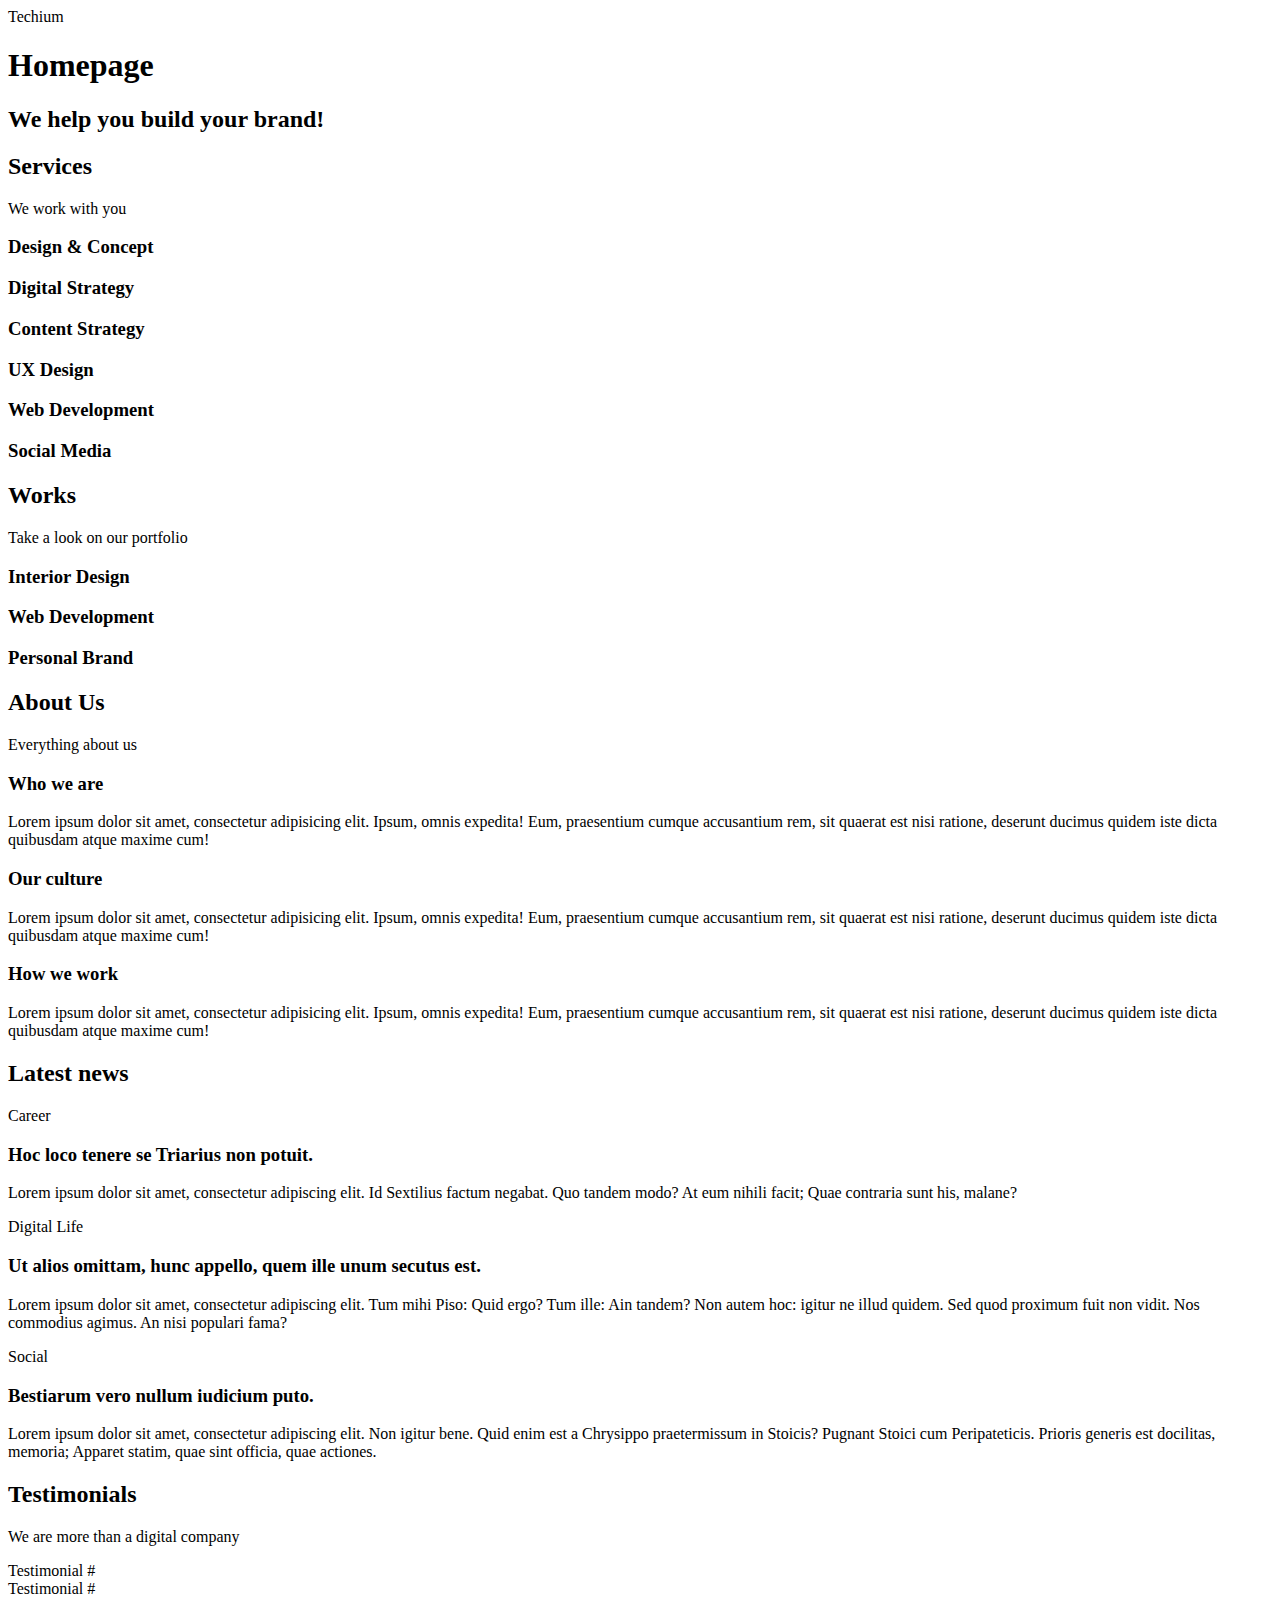
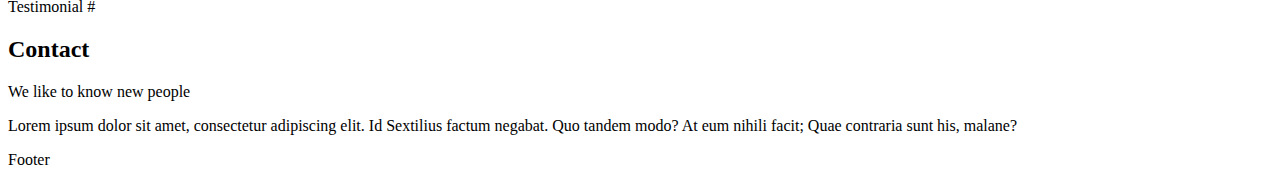
<file: 0x00-html_advanced/15-index.html>
<!DOCTYPE html>
<html lang="en" dir="ltr">

<head>
    <meta charset="UTF-8">
    <meta name="viewport" content="width=device-width, initial-scale=1.0, viewport-fit=cover">
    <meta name="description" content="Techium is a digital agency">

    <title>Homepage - Techium</title>

    <link rel="icon" href="./favicon.ico" type="image/x-icon">
    <link rel="icon" href="./favicon.png" type="image/png">
</head>

<body>
    <header>
        <div>
            <span>Techium</span>
            <nav></nav>
        </div>

    </header>
    <main>
        <h1>Homepage</h1>

        <section>
            <div>
                <h2>We help you build your brand!</h2>
            </div>
        </section>
        <section>
            <div>
                <h2>Services</h2>
                <p>We work with you</p>
                <h3>Design & Concept</h3>
                <h3>Digital Strategy</h3>
                <h3>Content Strategy</h3>
                <h3>UX Design</h3>
                <h3>Web Development</h3>
                <h3>Social Media</h3>
            </div>
        </section>
        <section>
            <div>
                <h2>Works</h2>
                <p>Take a look on our portfolio</p>
                <article>
                    <h3>Interior Design</h3>
                </article>
                <article>
                    <h3>Web Development</h3>
                </article>
                <article>
                    <h3>Personal Brand</h3>
                </article>
            </div>
        </section>
        <section>
            <div>
                <h2>About Us</h2>
                <p>Everything about us</p>
                <h3>Who we are</h3>
                <p>Lorem ipsum dolor sit amet, consectetur adipisicing elit. Ipsum, omnis expedita! Eum, praesentium
                    cumque
                    accusantium
                    rem, sit quaerat est nisi ratione, deserunt ducimus quidem iste dicta quibusdam atque maxime cum!
                </p>
                <h3>Our culture</h3>
                <p>Lorem ipsum dolor sit amet, consectetur adipisicing elit. Ipsum, omnis expedita! Eum, praesentium
                    cumque
                    accusantium
                    rem, sit quaerat est nisi ratione, deserunt ducimus quidem iste dicta quibusdam atque maxime cum!
                </p>
                <h3>How we work</h3>
                <p>Lorem ipsum dolor sit amet, consectetur adipisicing elit. Ipsum, omnis expedita! Eum, praesentium
                    cumque
                    accusantium
                    rem, sit quaerat est nisi ratione, deserunt ducimus quidem iste dicta quibusdam atque maxime cum!
                </p>
            </div>
        </section>
        <section>
            <div>
                <h2>Latest news</h2>
                <article>
                    <p>Career</p>
                    <h3>Hoc loco tenere se Triarius non potuit.</h3>
                    <p>Lorem ipsum dolor sit amet, consectetur adipiscing elit. Id Sextilius factum negabat. Quo tandem
                        modo? At eum nihili
                        facit; Quae contraria sunt his, malane?</p>
                </article>
                <article>
                    <p>Digital Life</p>
                    <h3>Ut alios omittam, hunc appello, quem ille unum secutus est.</h3>
                    <p>Lorem ipsum dolor sit amet, consectetur adipiscing elit. Tum mihi Piso: Quid ergo? Tum ille: Ain
                        tandem? Non autem hoc:
                        igitur ne illud quidem. Sed quod proximum fuit non vidit. Nos commodius agimus. An nisi populari
                        fama?</p>
                </article>
                <article>
                    <p>Social</p>
                    <h3>Bestiarum vero nullum iudicium puto.</h3>
                    <p>Lorem ipsum dolor sit amet, consectetur adipiscing elit. Non igitur bene. Quid enim est a
                        Chrysippo
                        praetermissum in
                        Stoicis? Pugnant Stoici cum Peripateticis. Prioris generis est docilitas, memoria; Apparet
                        statim,
                        quae sint officia,
                        quae actiones.</p>
                </article>
            </div>
        </section>
        <section>
            <div>
                <h2>Testimonials</h2>
                <p>We are more than a digital company</p>
                <article>Testimonial #</article>
                <article>Testimonial #</article>
                <article>Testimonial #</article>
            </div>
        </section>
        <section>
            <div>
                <h2>Contact</h2>
                <p>We like to know new people</p>
                <p>Lorem ipsum dolor sit amet, consectetur adipiscing elit. Id Sextilius factum negabat. Quo tandem
                    modo? At eum nihili
                    facit; Quae contraria sunt his, malane?</p>
            </div>
        </section>
    </main>
    <footer>
        <div>
            Footer
        </div>
    </footer>
</body>

</html>
</file>
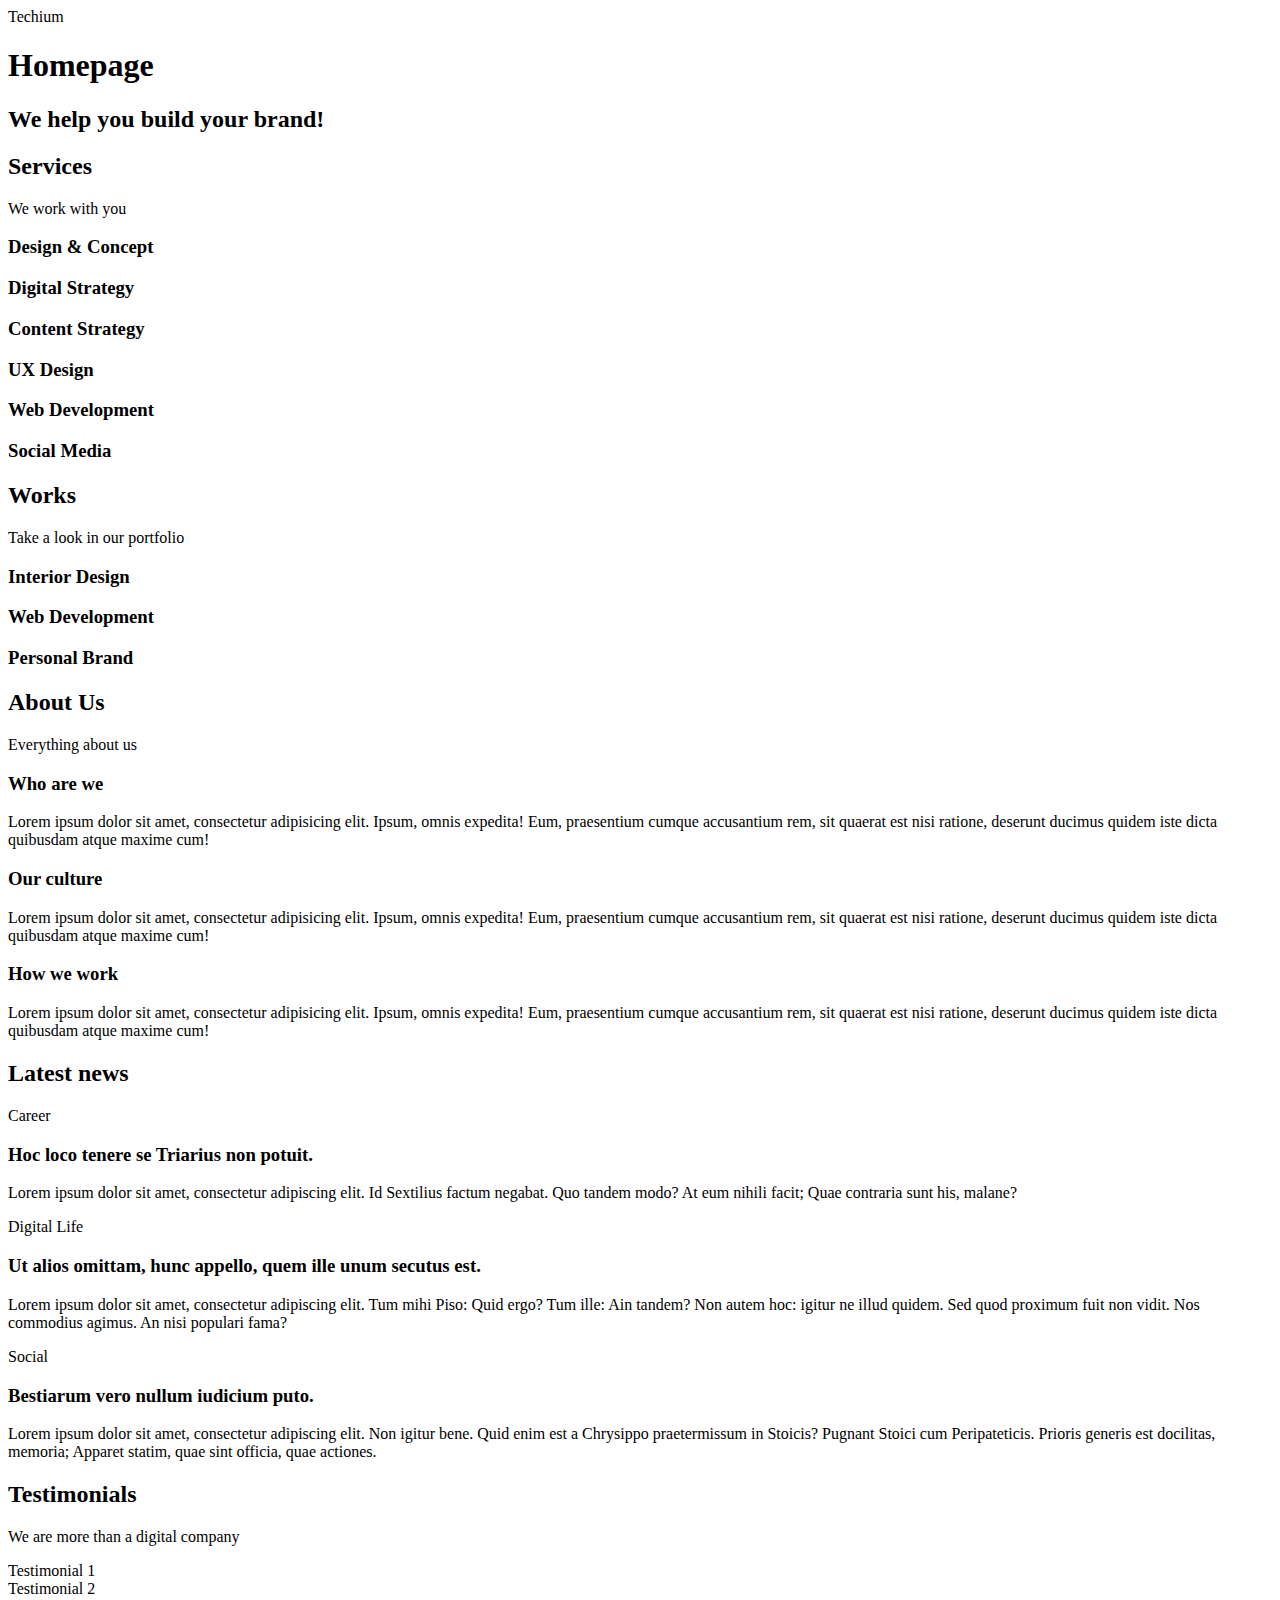
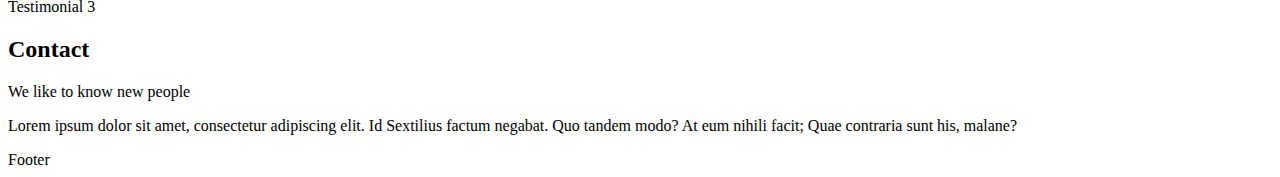
<file: 0x00-html_advanced/16-index.html>
<!DOCTYPE html>
<html lang="en" dir="ltr">
    <head>
        <meta charset="utf-8">
        <meta name="viewport" content="width=device-width, initial-scale=1.0, viewport-fit=cover">
        <title>Homepage - Techium</title>
        <meta name="description" content="Techium is a digital agency">
        <link rel="icon" type="image/x-icon" href="./favicon.ico">
        <link rel="icon" type="image/png" href="./favicon.png">
    </head>
    <body>
        <header>
            <div>
                <span>Techium</span>
                <nav></nav>
            </div>
        </header>
        <main>
            <h1>Homepage</h1>
            <section>
                <div>
                    <h2>We help you build your brand!</h2>
                </div>                
            </section>
            <section>
                <div>
                    <header>
                        <h2>Services</h2>
                        <p>We work with you</p>    
                    </header>
                    <div>
                        <h3>Design & Concept</h3>
                        <h3>Digital Strategy</h3>
                        <h3>Content Strategy</h3>
                        <h3>UX Design</h3>
                        <h3>Web Development</h3>
                        <h3>Social Media</h3>    
                    </div>                    
                </div>
            </section>
            <section>
                <div>
                    <header>
                        <h2>Works</h2>
                        <p>Take a look in our portfolio</p>    
                    </header>
                    <div>
                        <article>
                            <h3>Interior Design</h3>
                        </article>
                        <article>
                            <h3>Web Development</h3>
                        </article>
                        <article>
                            <h3>Personal Brand</h3>
                        </article>    
                    </div>                    
                </div>
            </section>
            <section>
                <div>
                    <header>
                        <h2>About Us</h2>
                        <p>Everything about us</p>    
                    </header>
                    <div>
                        <h3>Who are we</h3>
                        <p>Lorem ipsum dolor sit amet, consectetur adipisicing elit. Ipsum, omnis expedita! Eum, praesentium cumque accusantium rem, sit quaerat est nisi ratione, deserunt ducimus quidem iste dicta quibusdam atque maxime cum!</p>
                        <h3>Our culture</h3>
                        <p>Lorem ipsum dolor sit amet, consectetur adipisicing elit. Ipsum, omnis expedita! Eum, praesentium cumque accusantium rem, sit quaerat est nisi ratione, deserunt ducimus quidem iste dicta quibusdam atque maxime cum!</p>
                        <h3>How we work</h3>
                        <p>Lorem ipsum dolor sit amet, consectetur adipisicing elit. Ipsum, omnis expedita! Eum, praesentium cumque accusantium rem, sit quaerat est nisi ratione, deserunt ducimus quidem iste dicta quibusdam atque maxime cum!</p>    
                    </div>                        
                </div>
            </section>
            <section>
                <div>
                    <header>
                        <h2>Latest news</h2>    
                    </header>
                    <div>
                        <article>
                            <p>Career</p>
                            <h3>Hoc loco tenere se Triarius non potuit.</h3>
                            <p>Lorem ipsum dolor sit amet, consectetur adipiscing elit. Id Sextilius factum negabat. Quo tandem modo? At eum nihili facit; Quae contraria sunt his, malane?</p>
                        </article>
                        <article>
                            <p>Digital Life</p>
                            <h3>Ut alios omittam, hunc appello, quem ille unum secutus est.</h3>
                            <p>Lorem ipsum dolor sit amet, consectetur adipiscing elit. Tum mihi Piso: Quid ergo? Tum ille: Ain tandem? Non autem hoc: igitur ne illud quidem. Sed quod proximum fuit non vidit. Nos commodius agimus. An nisi populari fama?</p>
                        </article>
                        <article>
                            <p>Social</p>
                            <h3>Bestiarum vero nullum iudicium puto.</h3>
                            <p>Lorem ipsum dolor sit amet, consectetur adipiscing elit. Non igitur bene. Quid enim est a Chrysippo praetermissum in Stoicis? Pugnant Stoici cum Peripateticis. Prioris generis est docilitas, memoria; Apparet statim, quae sint officia, quae actiones.</p>
                        </article>    
                    </div>                        
                </div>                
            </section>
            <section>
                <div>
                    <header>
                        <h2>Testimonials</h2>
                        <p>We are more than a digital company</p>    
                    </header>
                    <div>
                        <article>Testimonial 1</article>
                        <article>Testimonial 2</article>
                        <article>Testimonial 3</article>        
                    </div>                    
                </div>                
            </section>
            <section>
                <div>
                    <header>
                        <h2>Contact</h2>
                        <p>We like to know new people</p>    
                    </header>
                    <div>
                        <p>Lorem ipsum dolor sit amet, consectetur adipiscing elit. Id Sextilius factum negabat. Quo tandem modo? At eum nihili facit; Quae contraria sunt his, malane?</p> 
                    </div>                       
                </div>                
            </section>
        </main>
        <footer>
            <div>
                Footer
            </div>
        </footer>
    </body>
</html>
</file>
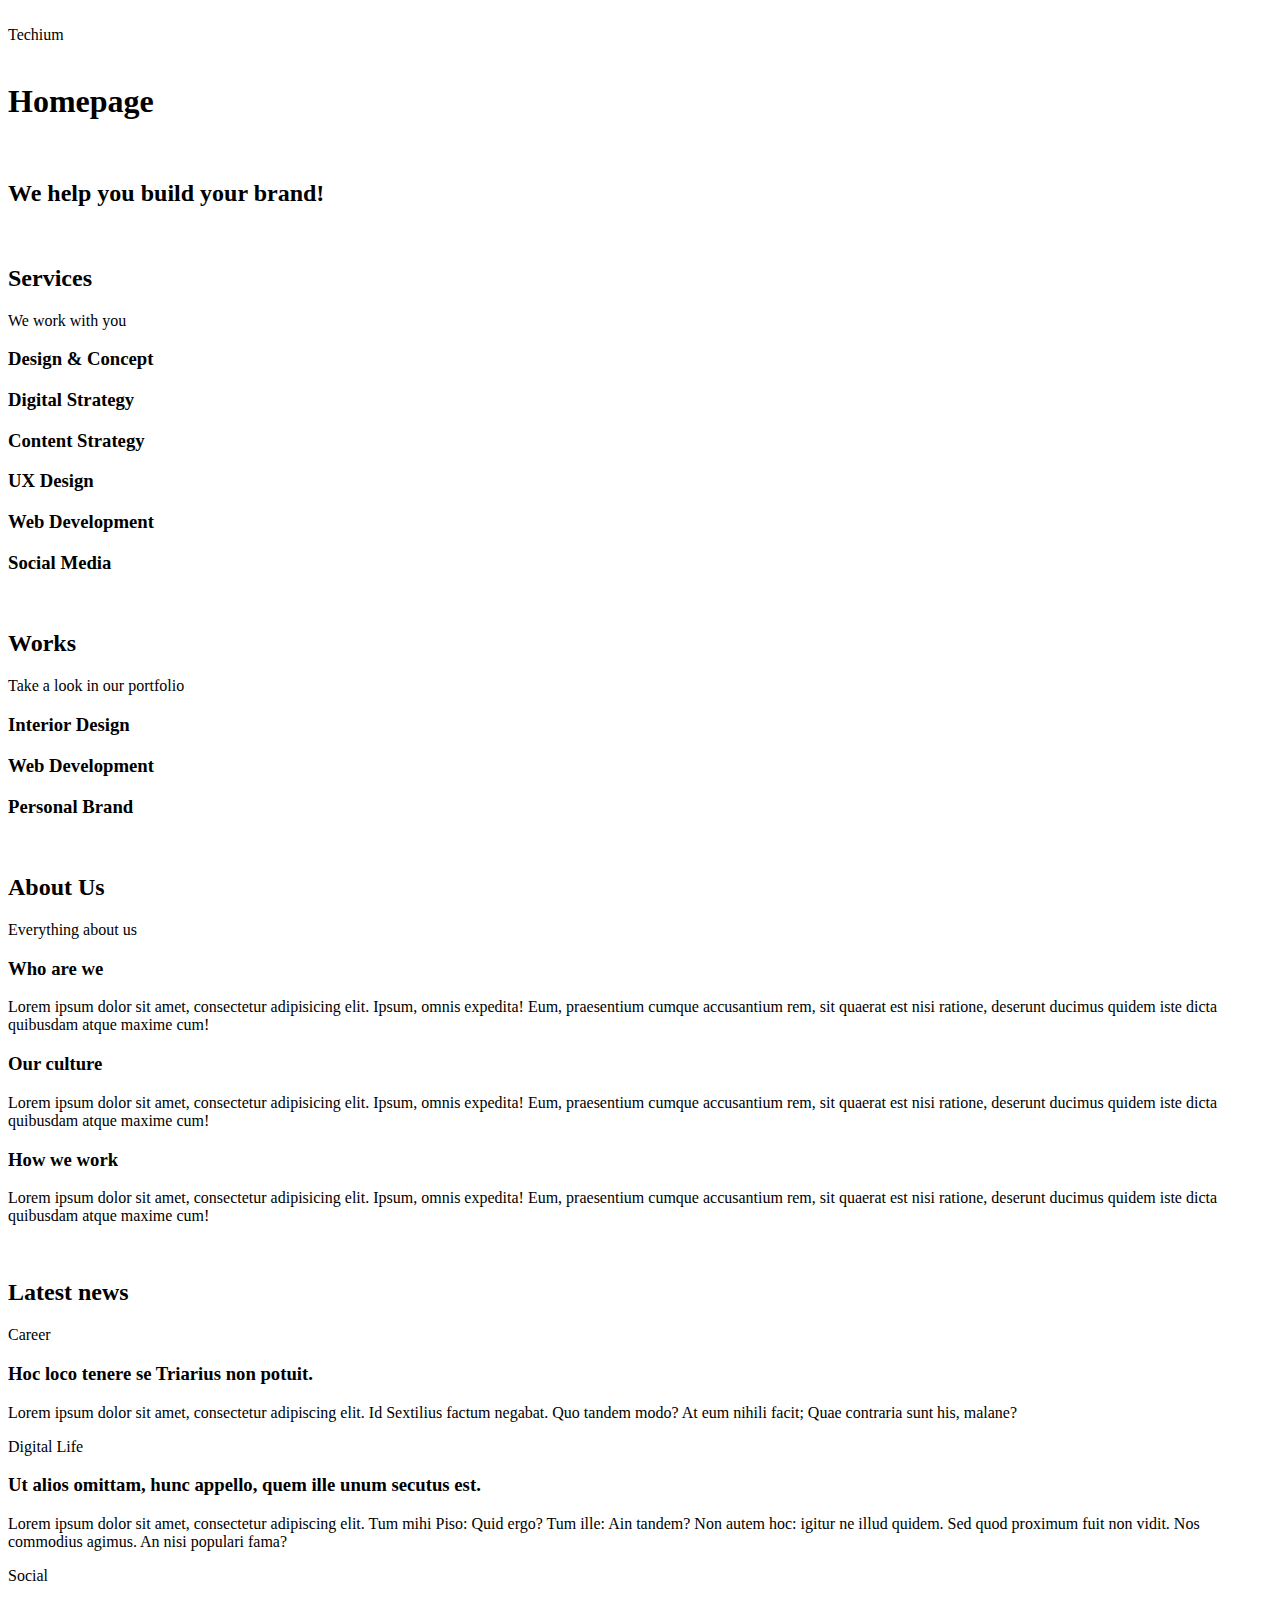
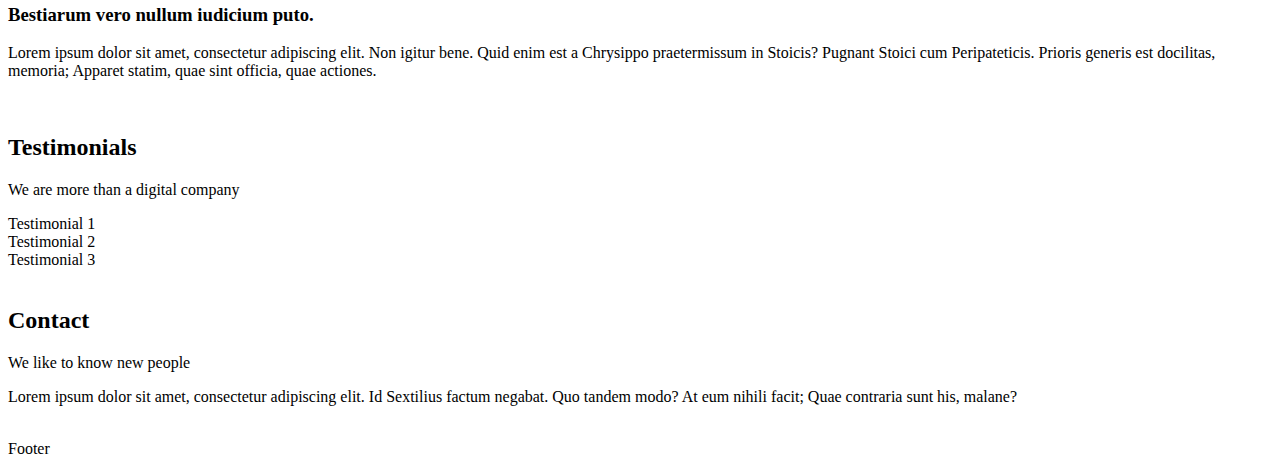
<file: 0x00-html_advanced/17-index.html>
<!DOCTYPE html>
<html lang="en" dir="ltr">
    <head>
        <meta charset="utf-8">
        <meta name="viewport" content="width=device-width, initial-scale=1.0, viewport-fit=cover">
        <title>Homepage - Techium</title>
        <meta name="description" content="Techium is a digital agency">
        <link rel="icon" type="image/x-icon" href="./favicon.ico">
        <link rel="icon" type="image/png" href="./favicon.png">
    </head>
    <body>
        <br>
        <!-- Header -->
        <header>
            <div>
                <span>Techium</span>
                <nav></nav>
            </div>
        </header>
        <br>
        <!-- Main -->
        <main>
            <h1>Homepage</h1>
            <br>
            <!-- Hero section -->
            <section>
                <div>
                    <h2>We help you build your brand!</h2>
                </div>                
            </section>
            <br>
            <!-- Services section -->
            <section>
                <div>
                    <header>
                        <h2>Services</h2>
                        <p>We work with you</p>    
                    </header>
                    <div>
                        <h3>Design & Concept</h3>
                        <h3>Digital Strategy</h3>
                        <h3>Content Strategy</h3>
                        <h3>UX Design</h3>
                        <h3>Web Development</h3>
                        <h3>Social Media</h3>    
                    </div>                    
                </div>
            </section>
            <br>
            <!-- Works section -->
            <section>
                <div>
                    <header>
                        <h2>Works</h2>
                        <p>Take a look in our portfolio</p>    
                    </header>
                    <div>
                        <article>
                            <h3>Interior Design</h3>
                        </article>
                        <article>
                            <h3>Web Development</h3>
                        </article>
                        <article>
                            <h3>Personal Brand</h3>
                        </article>    
                    </div>                    
                </div>
            </section>
            <br>
            <!-- About Us section -->
            <section>
                <div>
                    <header>
                        <h2>About Us</h2>
                        <p>Everything about us</p>    
                    </header>
                    <div>
                        <h3>Who are we</h3>
                        <p>Lorem ipsum dolor sit amet, consectetur adipisicing elit. Ipsum, omnis expedita! Eum, praesentium cumque accusantium rem, sit quaerat est nisi ratione, deserunt ducimus quidem iste dicta quibusdam atque maxime cum!</p>
                        <h3>Our culture</h3>
                        <p>Lorem ipsum dolor sit amet, consectetur adipisicing elit. Ipsum, omnis expedita! Eum, praesentium cumque accusantium rem, sit quaerat est nisi ratione, deserunt ducimus quidem iste dicta quibusdam atque maxime cum!</p>
                        <h3>How we work</h3>
                        <p>Lorem ipsum dolor sit amet, consectetur adipisicing elit. Ipsum, omnis expedita! Eum, praesentium cumque accusantium rem, sit quaerat est nisi ratione, deserunt ducimus quidem iste dicta quibusdam atque maxime cum!</p>    
                    </div>                        
                </div>
            </section>
            <br>
            <!-- Latest news section -->
            <section>
                <div>
                    <header>
                        <h2>Latest news</h2>    
                    </header>
                    <div>
                        <article>
                            <p>Career</p>
                            <h3>Hoc loco tenere se Triarius non potuit.</h3>
                            <p>Lorem ipsum dolor sit amet, consectetur adipiscing elit. Id Sextilius factum negabat. Quo tandem modo? At eum nihili facit; Quae contraria sunt his, malane?</p>
                        </article>
                        <article>
                            <p>Digital Life</p>
                            <h3>Ut alios omittam, hunc appello, quem ille unum secutus est.</h3>
                            <p>Lorem ipsum dolor sit amet, consectetur adipiscing elit. Tum mihi Piso: Quid ergo? Tum ille: Ain tandem? Non autem hoc: igitur ne illud quidem. Sed quod proximum fuit non vidit. Nos commodius agimus. An nisi populari fama?</p>
                        </article>
                        <article>
                            <p>Social</p>
                            <h3>Bestiarum vero nullum iudicium puto.</h3>
                            <p>Lorem ipsum dolor sit amet, consectetur adipiscing elit. Non igitur bene. Quid enim est a Chrysippo praetermissum in Stoicis? Pugnant Stoici cum Peripateticis. Prioris generis est docilitas, memoria; Apparet statim, quae sint officia, quae actiones.</p>
                        </article>    
                    </div>                        
                </div>                
            </section>
            <br>
            <!-- Testimonials section -->
            <section>
                <div>
                    <header>
                        <h2>Testimonials</h2>
                        <p>We are more than a digital company</p>    
                    </header>
                    <div>
                        <article>Testimonial 1</article>
                        <article>Testimonial 2</article>
                        <article>Testimonial 3</article>        
                    </div>                    
                </div>                
            </section>
            <br>
            <!-- Contact section -->
            <section>
                <div>
                    <header>
                        <h2>Contact</h2>
                        <p>We like to know new people</p>    
                    </header>
                    <div>
                        <p>Lorem ipsum dolor sit amet, consectetur adipiscing elit. Id Sextilius factum negabat. Quo tandem modo? At eum nihili facit; Quae contraria sunt his, malane?</p> 
                    </div>                       
                </div>                
            </section>
        </main>
        <br>
        <!-- Footer -->
        <footer>
            <div>
                Footer
            </div>
        </footer>
    </body>
</html>
</file>
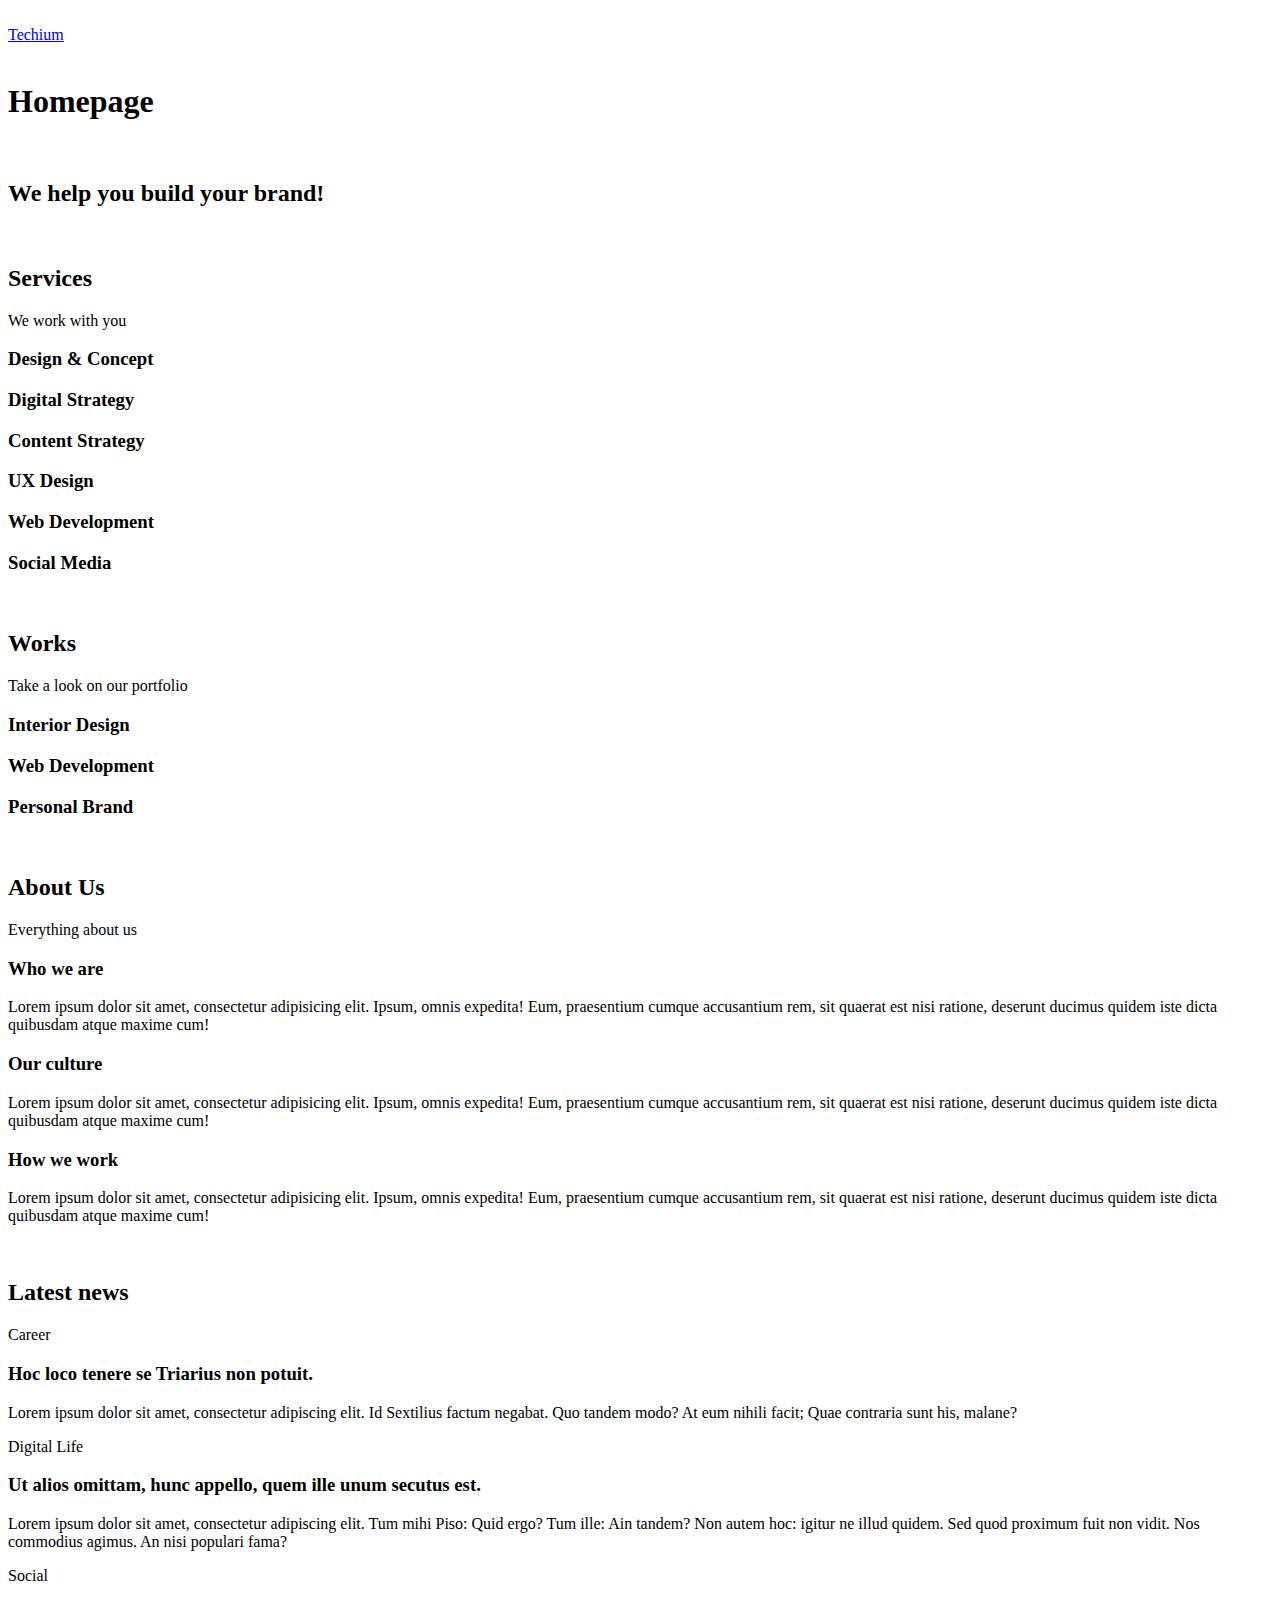
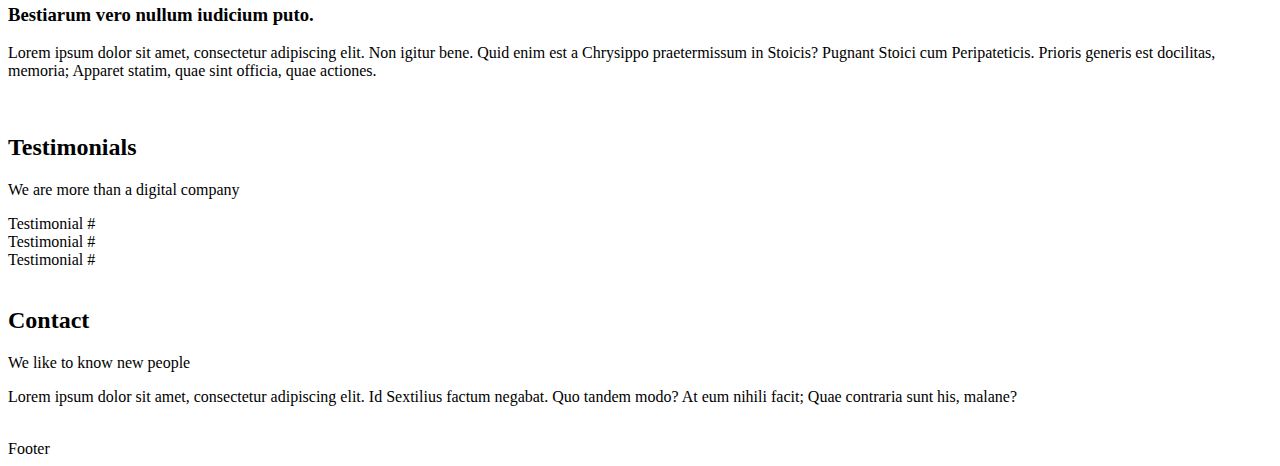
<file: 0x00-html_advanced/18-index.html>
<!DOCTYPE html>
<html lang="en" dir="ltr">

<head>
    <meta charset="UTF-8">
    <meta name="viewport" content="width=device-width, initial-scale=1.0, viewport-fit=cover">
    <meta name="description" content="Techium is a digital agency">

    <title>Homepage - Techium</title>

    <link rel="icon" href="./favicon.ico" type="image/x-icon">
    <link rel="icon" href="./favicon.png" type="image/png">
</head>

<body>
    <br>
    <!-- Header -->
    <header>
        <div>
            <div>
                <a href="/"><span>Techium</span></a>
            </div>
            <nav></nav>
        </div>
    </header>
    <br>
    <!-- Main -->
    <main>
        <h1>Homepage</h1>
        <br>
        <!-- Hero section -->
        <section>
            <div>
                <h2>We help you build your brand!</h2>
            </div>
        </section>
        <br>
        <!-- Services section -->
        <section>
            <div>
                <header>
                    <h2>Services</h2>
                    <p>We work with you</p>
                </header>
                <div>
                    <h3>Design & Concept</h3>
                    <h3>Digital Strategy</h3>
                    <h3>Content Strategy</h3>
                    <h3>UX Design</h3>
                    <h3>Web Development</h3>
                    <h3>Social Media</h3>
                </div>
            </div>
        </section>
        <br>
        <!-- Works section -->
        <section>
            <div>
                <header>
                    <h2>Works</h2>
                    <p>Take a look on our portfolio</p>
                </header>
                <div>
                    <article>
                        <h3>Interior Design</h3>
                    </article>
                    <article>
                        <h3>Web Development</h3>
                    </article>
                    <article>
                        <h3>Personal Brand</h3>
                    </article>
                </div>
            </div>
        </section>
        <br>
        <!-- About Us section -->
        <section>
            <div>
                <header>
                    <h2>About Us</h2>
                    <p>Everything about us</p>
                </header>
                <div>
                    <h3>Who we are</h3>
                    <p>Lorem ipsum dolor sit amet, consectetur adipisicing elit. Ipsum, omnis expedita! Eum, praesentium
                        cumque
                        accusantium
                        rem, sit quaerat est nisi ratione, deserunt ducimus quidem iste dicta quibusdam atque maxime
                        cum!
                    </p>
                    <h3>Our culture</h3>
                    <p>Lorem ipsum dolor sit amet, consectetur adipisicing elit. Ipsum, omnis expedita! Eum, praesentium
                        cumque
                        accusantium
                        rem, sit quaerat est nisi ratione, deserunt ducimus quidem iste dicta quibusdam atque maxime
                        cum!
                    </p>
                    <h3>How we work</h3>
                    <p>Lorem ipsum dolor sit amet, consectetur adipisicing elit. Ipsum, omnis expedita! Eum, praesentium
                        cumque
                        accusantium
                        rem, sit quaerat est nisi ratione, deserunt ducimus quidem iste dicta quibusdam atque maxime
                        cum!
                    </p>
                </div>
            </div>
        </section>
        <br>
        <!-- Latest news section -->
        <section>
            <div>
                <header>
                    <h2>Latest news</h2>
                </header>
                <div>
                    <article>
                        <p>Career</p>
                        <h3>Hoc loco tenere se Triarius non potuit.</h3>
                        <p>Lorem ipsum dolor sit amet, consectetur adipiscing elit. Id Sextilius factum negabat. Quo
                            tandem
                            modo? At eum nihili
                            facit; Quae contraria sunt his, malane?</p>
                    </article>
                    <article>
                        <p>Digital Life</p>
                        <h3>Ut alios omittam, hunc appello, quem ille unum secutus est.</h3>
                        <p>Lorem ipsum dolor sit amet, consectetur adipiscing elit. Tum mihi Piso: Quid ergo? Tum ille:
                            Ain
                            tandem? Non autem hoc:
                            igitur ne illud quidem. Sed quod proximum fuit non vidit. Nos commodius agimus. An nisi
                            populari
                            fama?</p>
                    </article>
                    <article>
                        <p>Social</p>
                        <h3>Bestiarum vero nullum iudicium puto.</h3>
                        <p>Lorem ipsum dolor sit amet, consectetur adipiscing elit. Non igitur bene. Quid enim est a
                            Chrysippo
                            praetermissum in
                            Stoicis? Pugnant Stoici cum Peripateticis. Prioris generis est docilitas, memoria; Apparet
                            statim,
                            quae sint officia,
                            quae actiones.</p>
                    </article>
                </div>
            </div>
        </section>
        <br>
        <!-- Testimonials section -->
        <section>
            <div>
                <header>
                    <h2>Testimonials</h2>
                    <p>We are more than a digital company</p>
                </header>
                <div>
                    <article>Testimonial #</article>
                    <article>Testimonial #</article>
                    <article>Testimonial #</article>
                </div>
            </div>
        </section>
        <br>
        <!-- Contact section-->
        <section>
            <div>
                <header>
                    <h2>Contact</h2>
                    <p>We like to know new people</p>
                </header>
                <div>
                    <p>Lorem ipsum dolor sit amet, consectetur adipiscing elit. Id Sextilius factum negabat. Quo tandem
                        modo? At eum nihili
                        facit; Quae contraria sunt his, malane?</p>
                </div>
            </div>
        </section>
    </main>
    <br>
    <!-- Footer -->
    <footer>
        <div>
            Footer
        </div>
    </footer>
</body>

</html>
</file>
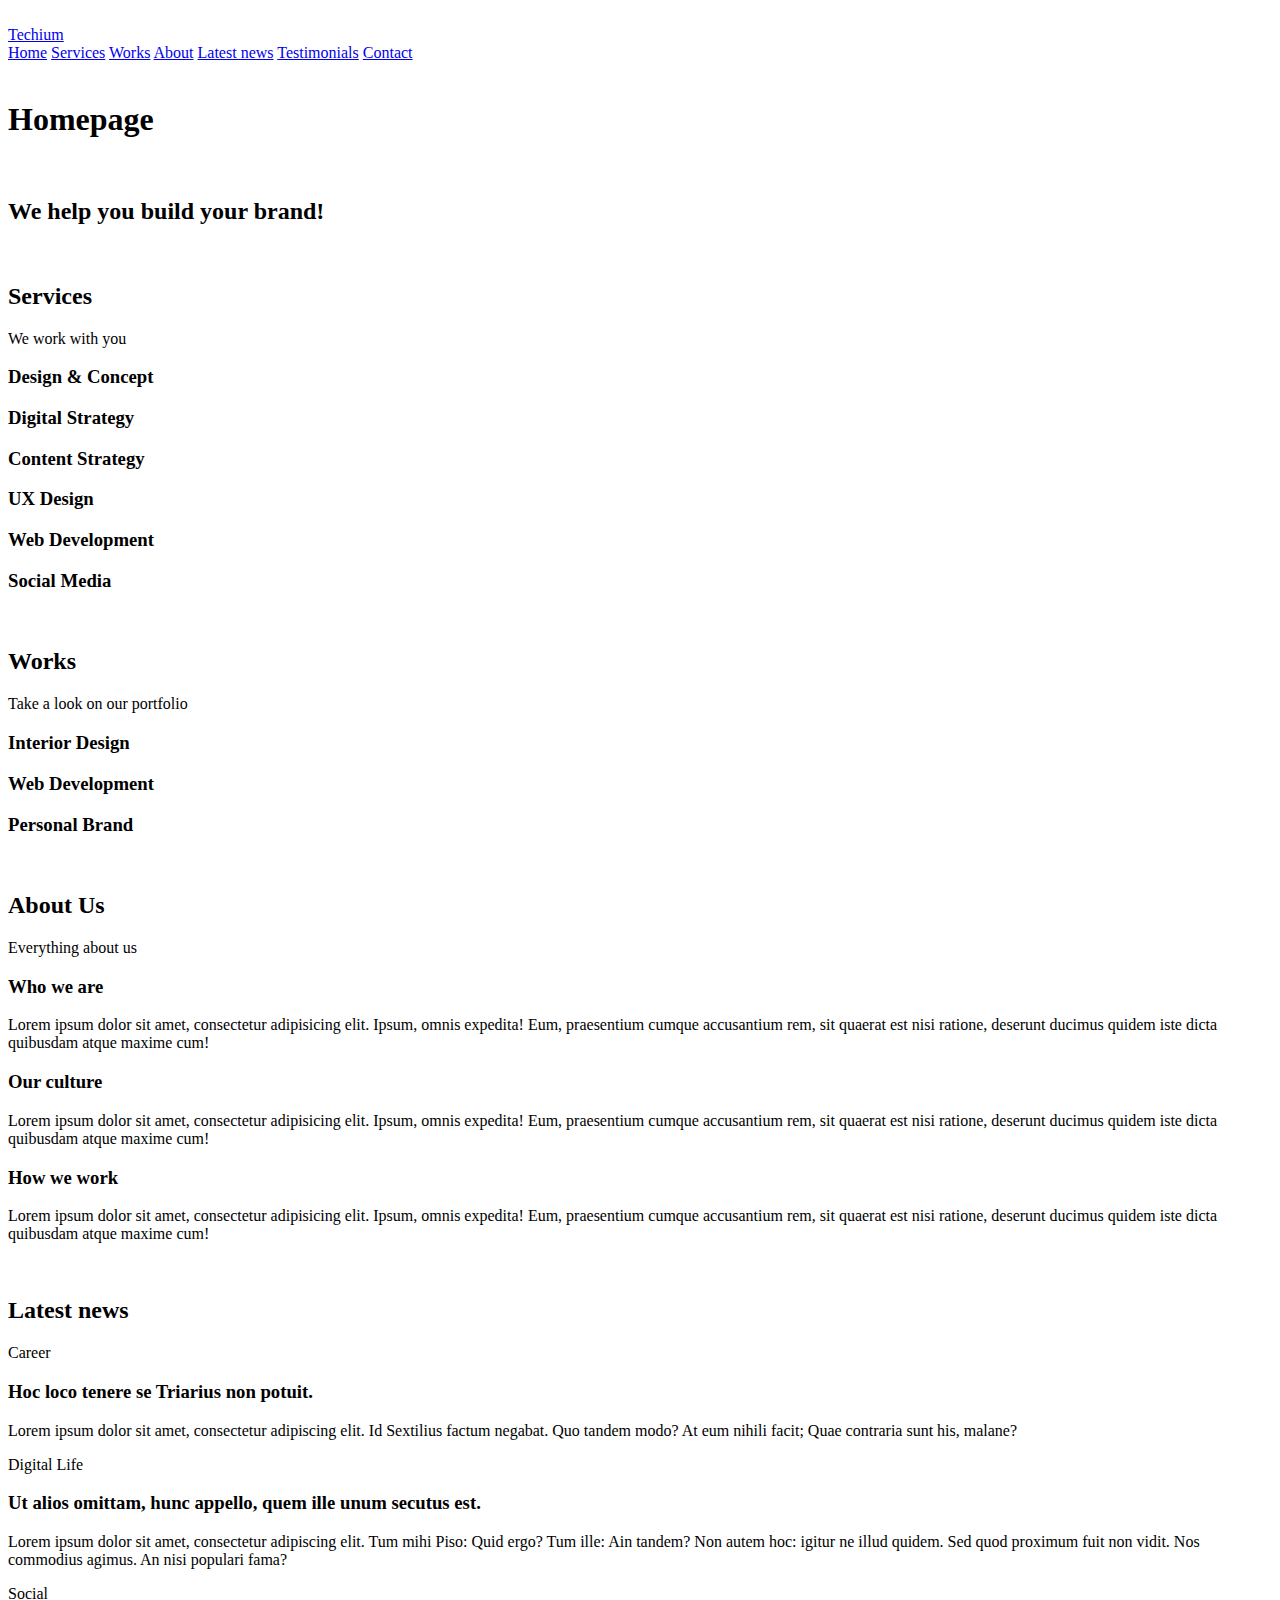
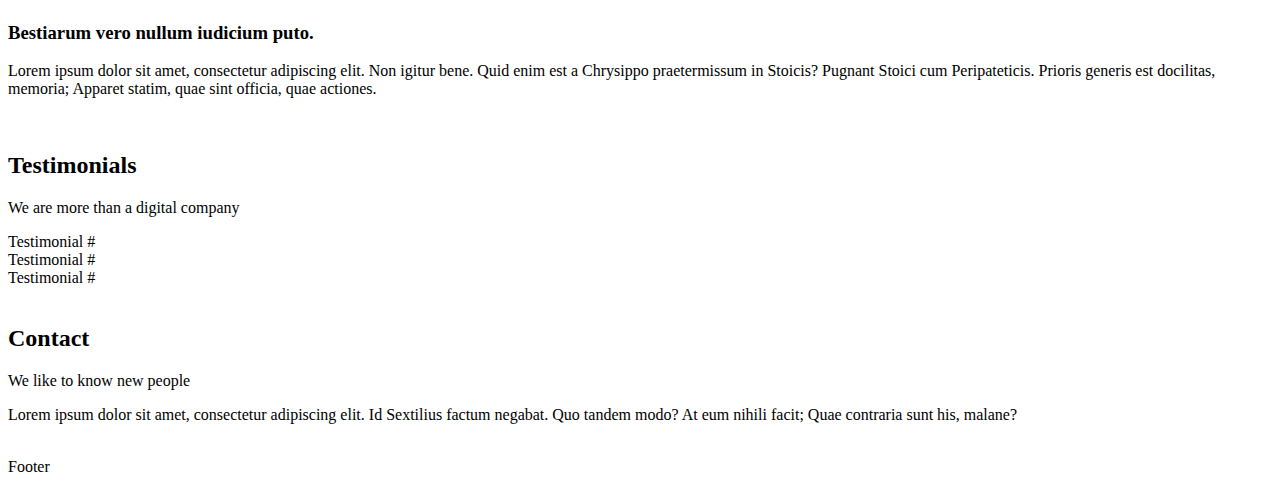
<file: 0x00-html_advanced/20-index.html>
<!DOCTYPE html>
<html lang="en" dir="ltr">

<head>
    <meta charset="UTF-8">
    <meta name="viewport" content="width=device-width, initial-scale=1.0, viewport-fit=cover">
    <meta name="description" content="Techium is a digital agency">

    <title>Homepage - Techium</title>

    <link rel="icon" href="./favicon.ico" type="image/x-icon">
    <link rel="icon" href="./favicon.png" type="image/png">
</head>

<body>
    <br>
    <!-- Header -->
    <header>
        <div>
            <div>
                <a href="/"><span>Techium</span></a>
            </div>
            <nav>
                <a href="/">Home</a>
                <a href="#services">Services</a>
                <a href="#works">Works</a>
                <a href="#about">About</a>
                <a href="#latest_news">Latest news</a>
                <a href="#testimonials">Testimonials</a>
                <a href="#contact">Contact</a>
            </nav>
        </div>
    </header>
    <br>
    <!-- Main -->
    <main>
        <h1>Homepage</h1>
        <br>
        <!-- Hero section -->
        <section>
            <div>
                <h2>We help you build your brand!</h2>
            </div>
        </section>
        <br>
        <!-- Services section -->
        <section>
            <div>
                <header>
                    <h2>Services</h2>
                    <p>We work with you</p>
                </header>
                <div>
                    <h3>Design & Concept</h3>
                    <h3>Digital Strategy</h3>
                    <h3>Content Strategy</h3>
                    <h3>UX Design</h3>
                    <h3>Web Development</h3>
                    <h3>Social Media</h3>
                </div>
            </div>
        </section>
        <br>
        <!-- Works section -->
        <section>
            <div>
                <header>
                    <h2>Works</h2>
                    <p>Take a look on our portfolio</p>
                </header>
                <div>
                    <article>
                        <h3>Interior Design</h3>
                    </article>
                    <article>
                        <h3>Web Development</h3>
                    </article>
                    <article>
                        <h3>Personal Brand</h3>
                    </article>
                </div>
            </div>
        </section>
        <br>
        <!-- About Us section -->
        <section>
            <div>
                <header>
                    <h2>About Us</h2>
                    <p>Everything about us</p>
                </header>
                <div>
                    <h3>Who we are</h3>
                    <p>Lorem ipsum dolor sit amet, consectetur adipisicing elit. Ipsum, omnis expedita! Eum, praesentium
                        cumque
                        accusantium
                        rem, sit quaerat est nisi ratione, deserunt ducimus quidem iste dicta quibusdam atque maxime
                        cum!
                    </p>
                    <h3>Our culture</h3>
                    <p>Lorem ipsum dolor sit amet, consectetur adipisicing elit. Ipsum, omnis expedita! Eum, praesentium
                        cumque
                        accusantium
                        rem, sit quaerat est nisi ratione, deserunt ducimus quidem iste dicta quibusdam atque maxime
                        cum!
                    </p>
                    <h3>How we work</h3>
                    <p>Lorem ipsum dolor sit amet, consectetur adipisicing elit. Ipsum, omnis expedita! Eum, praesentium
                        cumque
                        accusantium
                        rem, sit quaerat est nisi ratione, deserunt ducimus quidem iste dicta quibusdam atque maxime
                        cum!
                    </p>
                </div>
            </div>
        </section>
        <br>
        <!-- Latest news section -->
        <section>
            <div>
                <header>
                    <h2>Latest news</h2>
                </header>
                <div>
                    <article>
                        <p>Career</p>
                        <h3>Hoc loco tenere se Triarius non potuit.</h3>
                        <p>Lorem ipsum dolor sit amet, consectetur adipiscing elit. Id Sextilius factum negabat. Quo
                            tandem
                            modo? At eum nihili
                            facit; Quae contraria sunt his, malane?</p>
                    </article>
                    <article>
                        <p>Digital Life</p>
                        <h3>Ut alios omittam, hunc appello, quem ille unum secutus est.</h3>
                        <p>Lorem ipsum dolor sit amet, consectetur adipiscing elit. Tum mihi Piso: Quid ergo? Tum ille:
                            Ain
                            tandem? Non autem hoc:
                            igitur ne illud quidem. Sed quod proximum fuit non vidit. Nos commodius agimus. An nisi
                            populari
                            fama?</p>
                    </article>
                    <article>
                        <p>Social</p>
                        <h3>Bestiarum vero nullum iudicium puto.</h3>
                        <p>Lorem ipsum dolor sit amet, consectetur adipiscing elit. Non igitur bene. Quid enim est a
                            Chrysippo
                            praetermissum in
                            Stoicis? Pugnant Stoici cum Peripateticis. Prioris generis est docilitas, memoria; Apparet
                            statim,
                            quae sint officia,
                            quae actiones.</p>
                    </article>
                </div>
            </div>
        </section>
        <br>
        <!-- Testimonials section -->
        <section>
            <div>
                <header>
                    <h2>Testimonials</h2>
                    <p>We are more than a digital company</p>
                </header>
                <div>
                    <article>Testimonial #</article>
                    <article>Testimonial #</article>
                    <article>Testimonial #</article>
                </div>
            </div>
        </section>
        <br>
        <!-- Contact section-->
        <section>
            <div>
                <header>
                    <h2>Contact</h2>
                    <p>We like to know new people</p>
                </header>
                <div>
                    <p>Lorem ipsum dolor sit amet, consectetur adipiscing elit. Id Sextilius factum negabat. Quo tandem
                        modo? At eum nihili
                        facit; Quae contraria sunt his, malane?</p>
                </div>
            </div>
        </section>
    </main>
    <br>
    <!-- Footer -->
    <footer>
        <div>
            Footer
        </div>
    </footer>
</body>

</html>
</file>
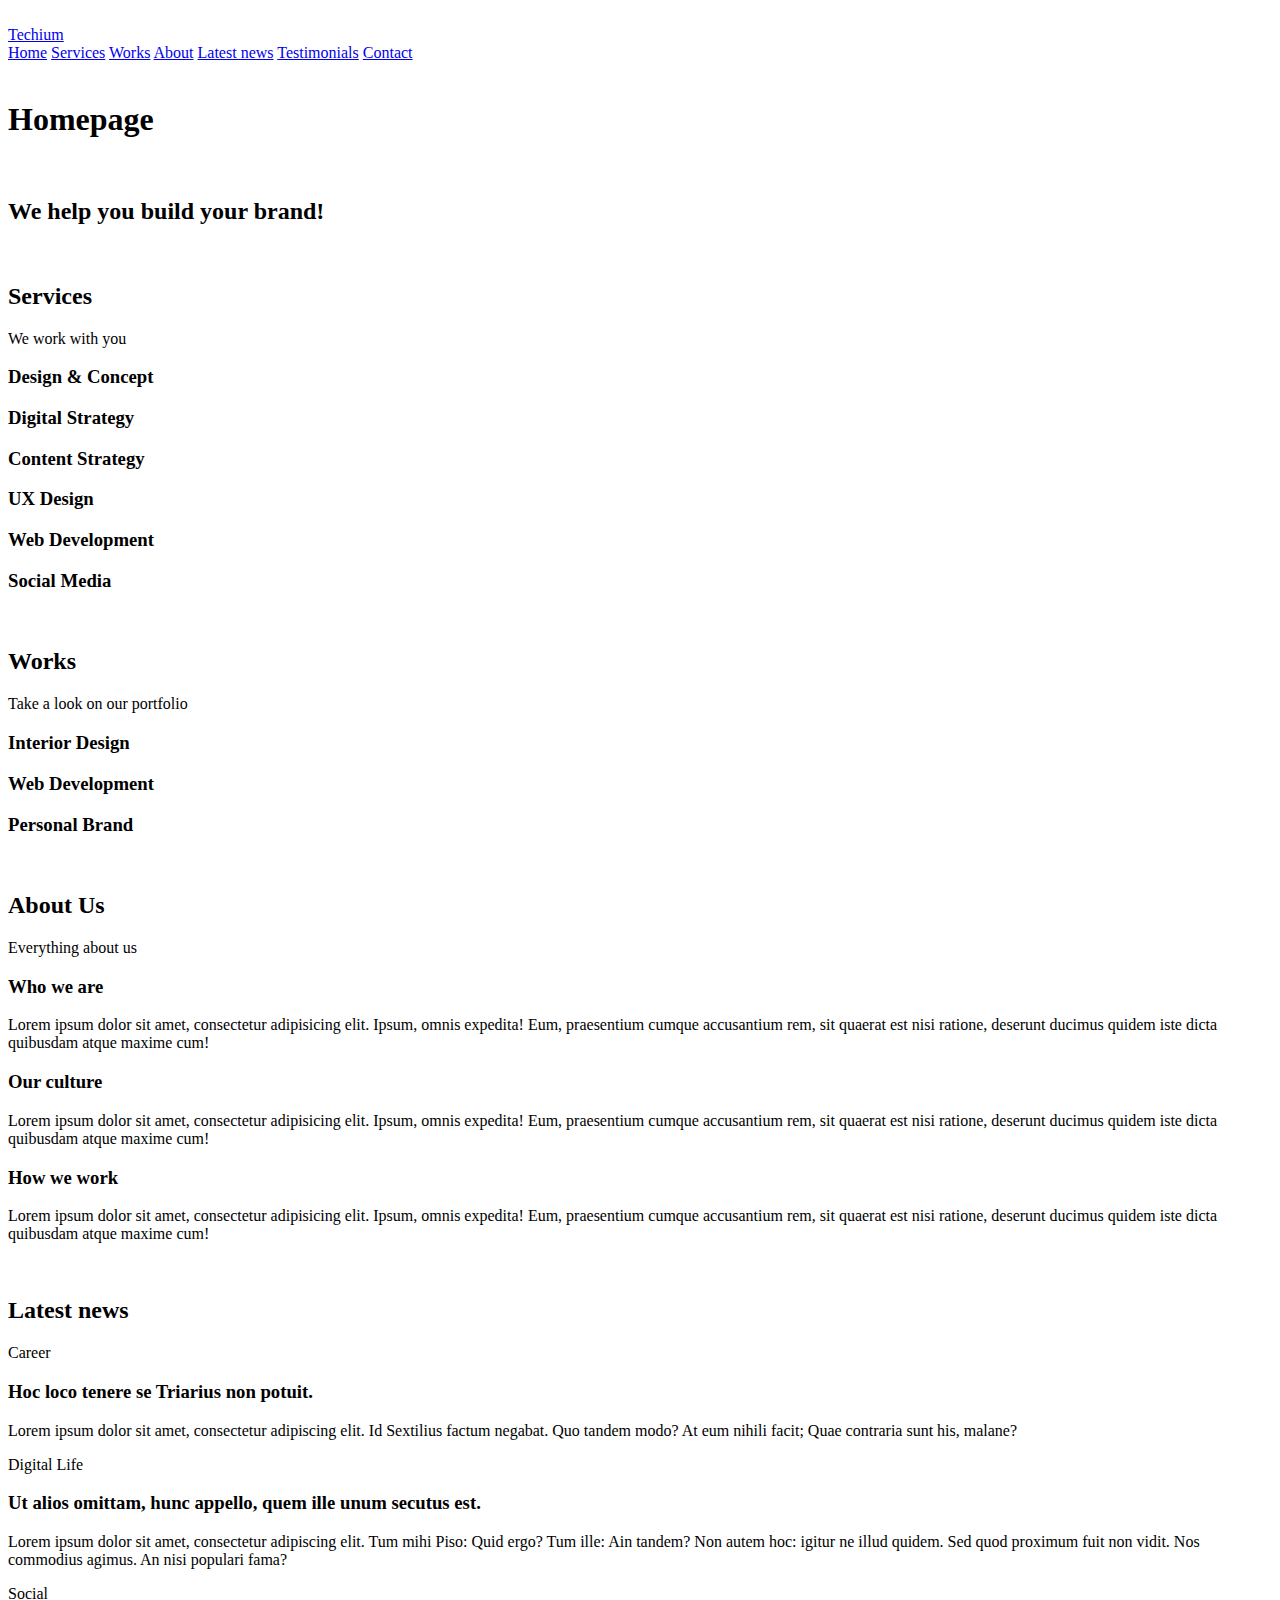
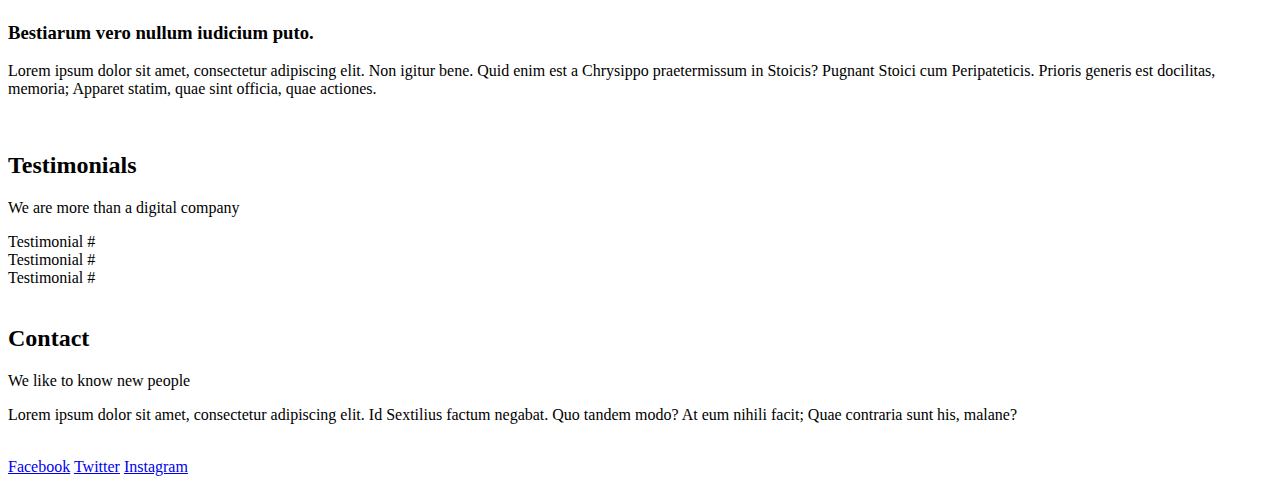
<file: 0x00-html_advanced/21-index.html>
<!DOCTYPE html>
<html lang="en" dir="ltr">

<head>
    <meta charset="UTF-8">
    <meta name="viewport" content="width=device-width, initial-scale=1.0, viewport-fit=cover">
    <meta name="description" content="Techium is a digital agency">

    <title>Homepage - Techium</title>

    <link rel="icon" href="./favicon.ico" type="image/x-icon">
    <link rel="icon" href="./favicon.png" type="image/png">
</head>

<body>
    <br>
    <!-- Header -->
    <header>
        <div>
            <div>
                <a href="/"><span>Techium</span></a>
            </div>
            <nav>
                <a href="/">Home</a>
                <a href="#services">Services</a>
                <a href="#works">Works</a>
                <a href="#about">About</a>
                <a href="#latest_news">Latest news</a>
                <a href="#testimonials">Testimonials</a>
                <a href="#contact">Contact</a>
            </nav>
        </div>
    </header>
    <br>
    <!-- Main -->
    <main>
        <h1>Homepage</h1>
        <br>
        <!-- Hero section -->
        <section>
            <div>
                <h2>We help you build your brand!</h2>
            </div>
        </section>
        <br>
        <!-- Services section -->
        <section>
            <div>
                <header>
                    <h2>Services</h2>
                    <p>We work with you</p>
                </header>
                <div>
                    <h3>Design & Concept</h3>
                    <h3>Digital Strategy</h3>
                    <h3>Content Strategy</h3>
                    <h3>UX Design</h3>
                    <h3>Web Development</h3>
                    <h3>Social Media</h3>
                </div>
            </div>
        </section>
        <br>
        <!-- Works section -->
        <section>
            <div>
                <header>
                    <h2>Works</h2>
                    <p>Take a look on our portfolio</p>
                </header>
                <div>
                    <article>
                        <h3>Interior Design</h3>
                    </article>
                    <article>
                        <h3>Web Development</h3>
                    </article>
                    <article>
                        <h3>Personal Brand</h3>
                    </article>
                </div>
            </div>
        </section>
        <br>
        <!-- About Us section -->
        <section>
            <div>
                <header>
                    <h2>About Us</h2>
                    <p>Everything about us</p>
                </header>
                <div>
                    <h3>Who we are</h3>
                    <p>Lorem ipsum dolor sit amet, consectetur adipisicing elit. Ipsum, omnis expedita! Eum, praesentium
                        cumque
                        accusantium
                        rem, sit quaerat est nisi ratione, deserunt ducimus quidem iste dicta quibusdam atque maxime
                        cum!
                    </p>
                    <h3>Our culture</h3>
                    <p>Lorem ipsum dolor sit amet, consectetur adipisicing elit. Ipsum, omnis expedita! Eum, praesentium
                        cumque
                        accusantium
                        rem, sit quaerat est nisi ratione, deserunt ducimus quidem iste dicta quibusdam atque maxime
                        cum!
                    </p>
                    <h3>How we work</h3>
                    <p>Lorem ipsum dolor sit amet, consectetur adipisicing elit. Ipsum, omnis expedita! Eum, praesentium
                        cumque
                        accusantium
                        rem, sit quaerat est nisi ratione, deserunt ducimus quidem iste dicta quibusdam atque maxime
                        cum!
                    </p>
                </div>
            </div>
        </section>
        <br>
        <!-- Latest news section -->
        <section>
            <div>
                <header>
                    <h2>Latest news</h2>
                </header>
                <div>
                    <article>
                        <p>Career</p>
                        <h3>Hoc loco tenere se Triarius non potuit.</h3>
                        <p>Lorem ipsum dolor sit amet, consectetur adipiscing elit. Id Sextilius factum negabat. Quo
                            tandem
                            modo? At eum nihili
                            facit; Quae contraria sunt his, malane?</p>
                    </article>
                    <article>
                        <p>Digital Life</p>
                        <h3>Ut alios omittam, hunc appello, quem ille unum secutus est.</h3>
                        <p>Lorem ipsum dolor sit amet, consectetur adipiscing elit. Tum mihi Piso: Quid ergo? Tum ille:
                            Ain
                            tandem? Non autem hoc:
                            igitur ne illud quidem. Sed quod proximum fuit non vidit. Nos commodius agimus. An nisi
                            populari
                            fama?</p>
                    </article>
                    <article>
                        <p>Social</p>
                        <h3>Bestiarum vero nullum iudicium puto.</h3>
                        <p>Lorem ipsum dolor sit amet, consectetur adipiscing elit. Non igitur bene. Quid enim est a
                            Chrysippo
                            praetermissum in
                            Stoicis? Pugnant Stoici cum Peripateticis. Prioris generis est docilitas, memoria; Apparet
                            statim,
                            quae sint officia,
                            quae actiones.</p>
                    </article>
                </div>
            </div>
        </section>
        <br>
        <!-- Testimonials section -->
        <section>
            <div>
                <header>
                    <h2>Testimonials</h2>
                    <p>We are more than a digital company</p>
                </header>
                <div>
                    <article>Testimonial #</article>
                    <article>Testimonial #</article>
                    <article>Testimonial #</article>
                </div>
            </div>
        </section>
        <br>
        <!-- Contact section-->
        <section>
            <div>
                <header>
                    <h2>Contact</h2>
                    <p>We like to know new people</p>
                </header>
                <div>
                    <p>Lorem ipsum dolor sit amet, consectetur adipiscing elit. Id Sextilius factum negabat. Quo tandem
                        modo? At eum nihili
                        facit; Quae contraria sunt his, malane?</p>
                </div>
            </div>
        </section>
    </main>
    <br>
    <!-- Footer -->
    <footer>
        <div>
            <a href="https://www.facebook.com/HolbertonSchool/">Facebook</a>
            <a href="https://twitter.com/holbertonschool">Twitter</a>
            <a href="https://www.instagram.com/holbertonschool/">Instagram</a>
        </div>
    </footer>
</body>

</html>
</file>
